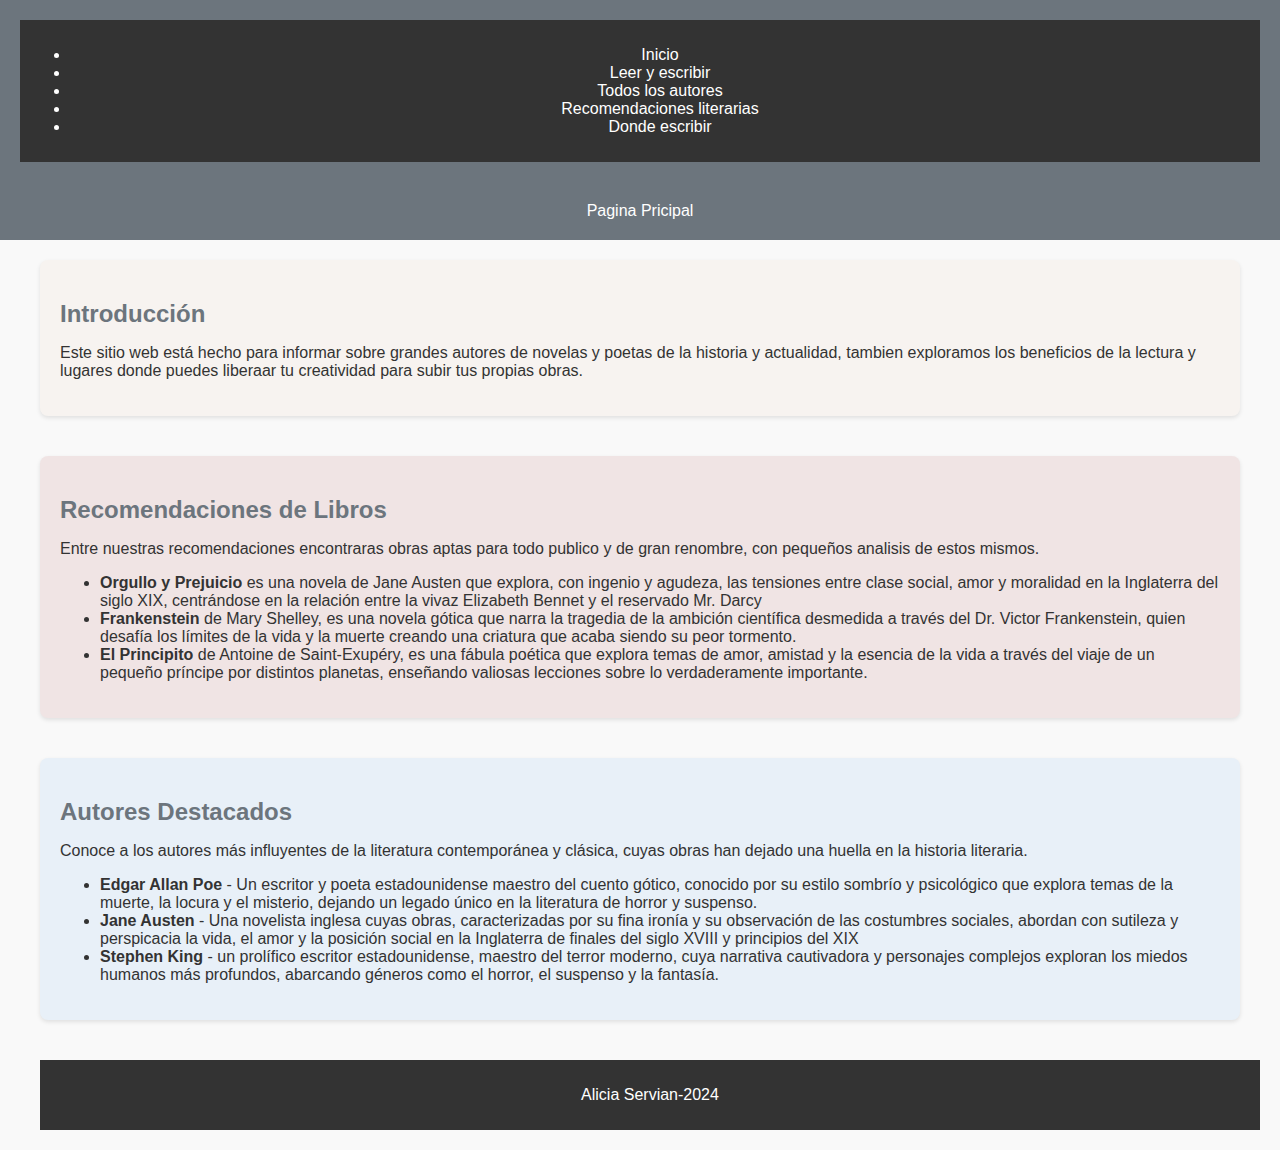
<file: index.html>
<!DOCTYPE html>
<html lang="es">
<head>
    <meta charset="UTF-8">
    <meta name="viewport" content="width=device-width, initial-scale=1.0">
    <title>Inicio</title>
    <link rel="icon" href="logo/logo.jpeg" type="image/x-icon">
</head>
<body>
    <header>
        <nav>
            <ul>
                <li><a href="index.html">Inicio</a></li>
                <li><a href="beneficios-e-importancia.html">Leer y escribir</a></li>
                <li><a href="autores.html">Todos los autores</a></li>
                <li><a href="recomendaciones.html">Recomendaciones literarias</a></li>
                <li><a href="donde-escribir.html">Donde escribir</a></li>
            </ul>
        </nav>
    </header>
    <link rel="stylesheet" href="css/estilos1.css">

    <header>Pagina Pricipal</header>
    <div class="container">
        <section class="intro">
            <h2>Introducción</h2>
            <p>Este sitio web está hecho para informar sobre grandes autores de novelas y poetas de la historia y actualidad, tambien exploramos los beneficios de la lectura y lugares donde puedes liberaar tu creatividad para subir tus propias obras.</p>
        </section>
        <section id="reseñas" class="reseñas">
            <h2>Recomendaciones de Libros</h2>
            <p> Entre nuestras recomendaciones encontraras obras aptas para todo publico y de gran renombre, con pequeños analisis de estos mismos.</p>
            <ul>
                <li><strong>Orgullo y Prejuicio</strong> es una novela de Jane Austen que explora, con ingenio y agudeza, las tensiones entre clase social, amor y moralidad en la Inglaterra del siglo XIX, centrándose en la relación entre la vivaz Elizabeth Bennet y el reservado Mr. Darcy </li>
                <li><strong> Frankenstein </strong> de Mary Shelley, es una novela gótica que narra la tragedia de la ambición científica desmedida a través del Dr. Victor Frankenstein, quien desafía los límites de la vida y la muerte creando una criatura que acaba siendo su peor tormento.</li>
                <li><strong>El Principito </strong> de Antoine de Saint-Exupéry, es una fábula poética que explora temas de amor, amistad y la esencia de la vida a través del viaje de un pequeño príncipe por distintos planetas, enseñando valiosas lecciones sobre lo verdaderamente importante.</li>
            </ul>
        </section>
        <section id="autores" class="autores">
            <h2>Autores Destacados</h2>
            <p>Conoce a los autores más influyentes de la literatura contemporánea y clásica, cuyas obras han dejado una huella en la historia literaria.</p>
            <ul>
                <li><strong> Edgar Allan Poe</strong> - Un escritor y poeta estadounidense maestro del cuento gótico, conocido por su estilo sombrío y psicológico que explora temas de la muerte, la locura y el misterio, dejando un legado único en la literatura de horror y suspenso.</li>
                <li><strong> Jane Austen</strong> - Una novelista inglesa cuyas obras, caracterizadas por su fina ironía y su observación de las costumbres sociales, abordan con sutileza y perspicacia la vida, el amor y la posición social en la Inglaterra de finales del siglo XVIII y principios del XIX</li>
                <li><strong>Stephen King</strong> -  un prolífico escritor estadounidense, maestro del terror moderno, cuya narrativa cautivadora y personajes complejos exploran los miedos humanos más profundos, abarcando géneros como el horror, el suspenso y la fantasía.</li>
            </ul>
        </section>
    <footer>
        <p>Alicia Servian-2024</p>
    </footer>
</body>
</html>
</file>
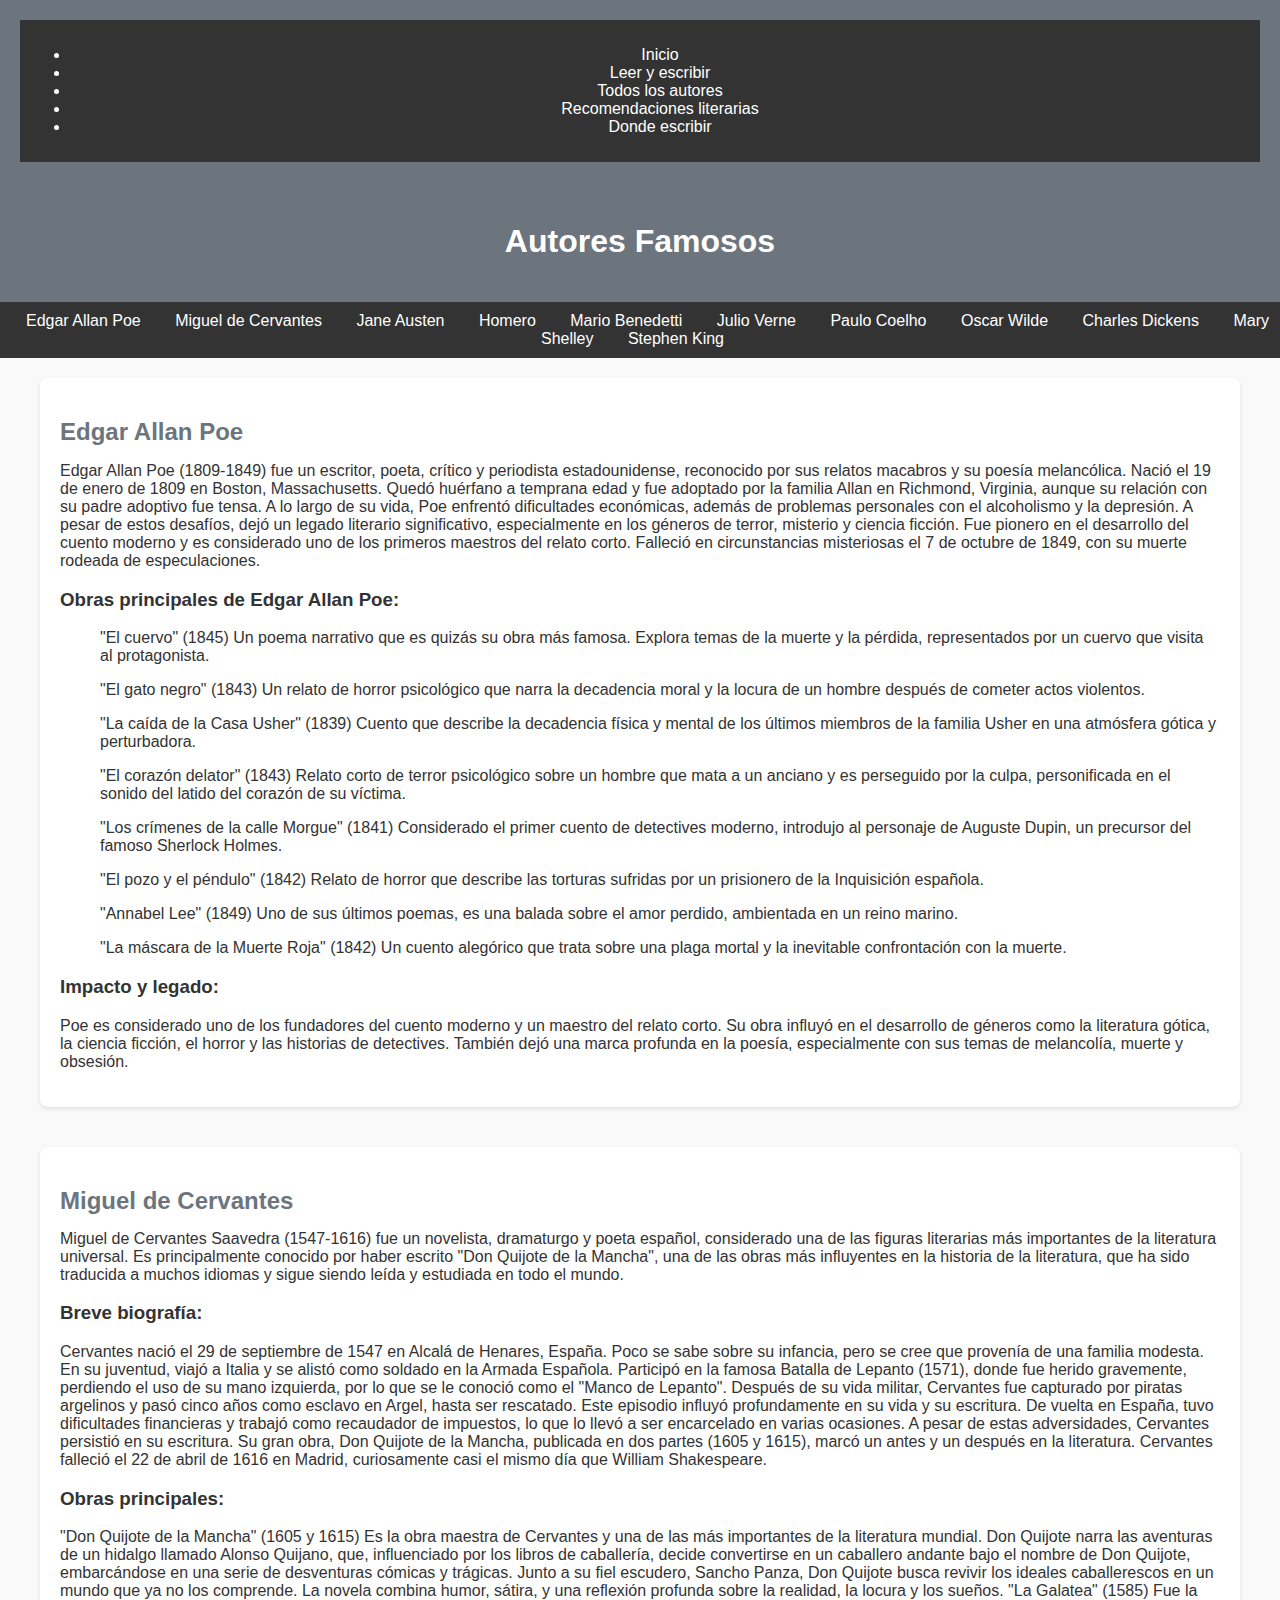
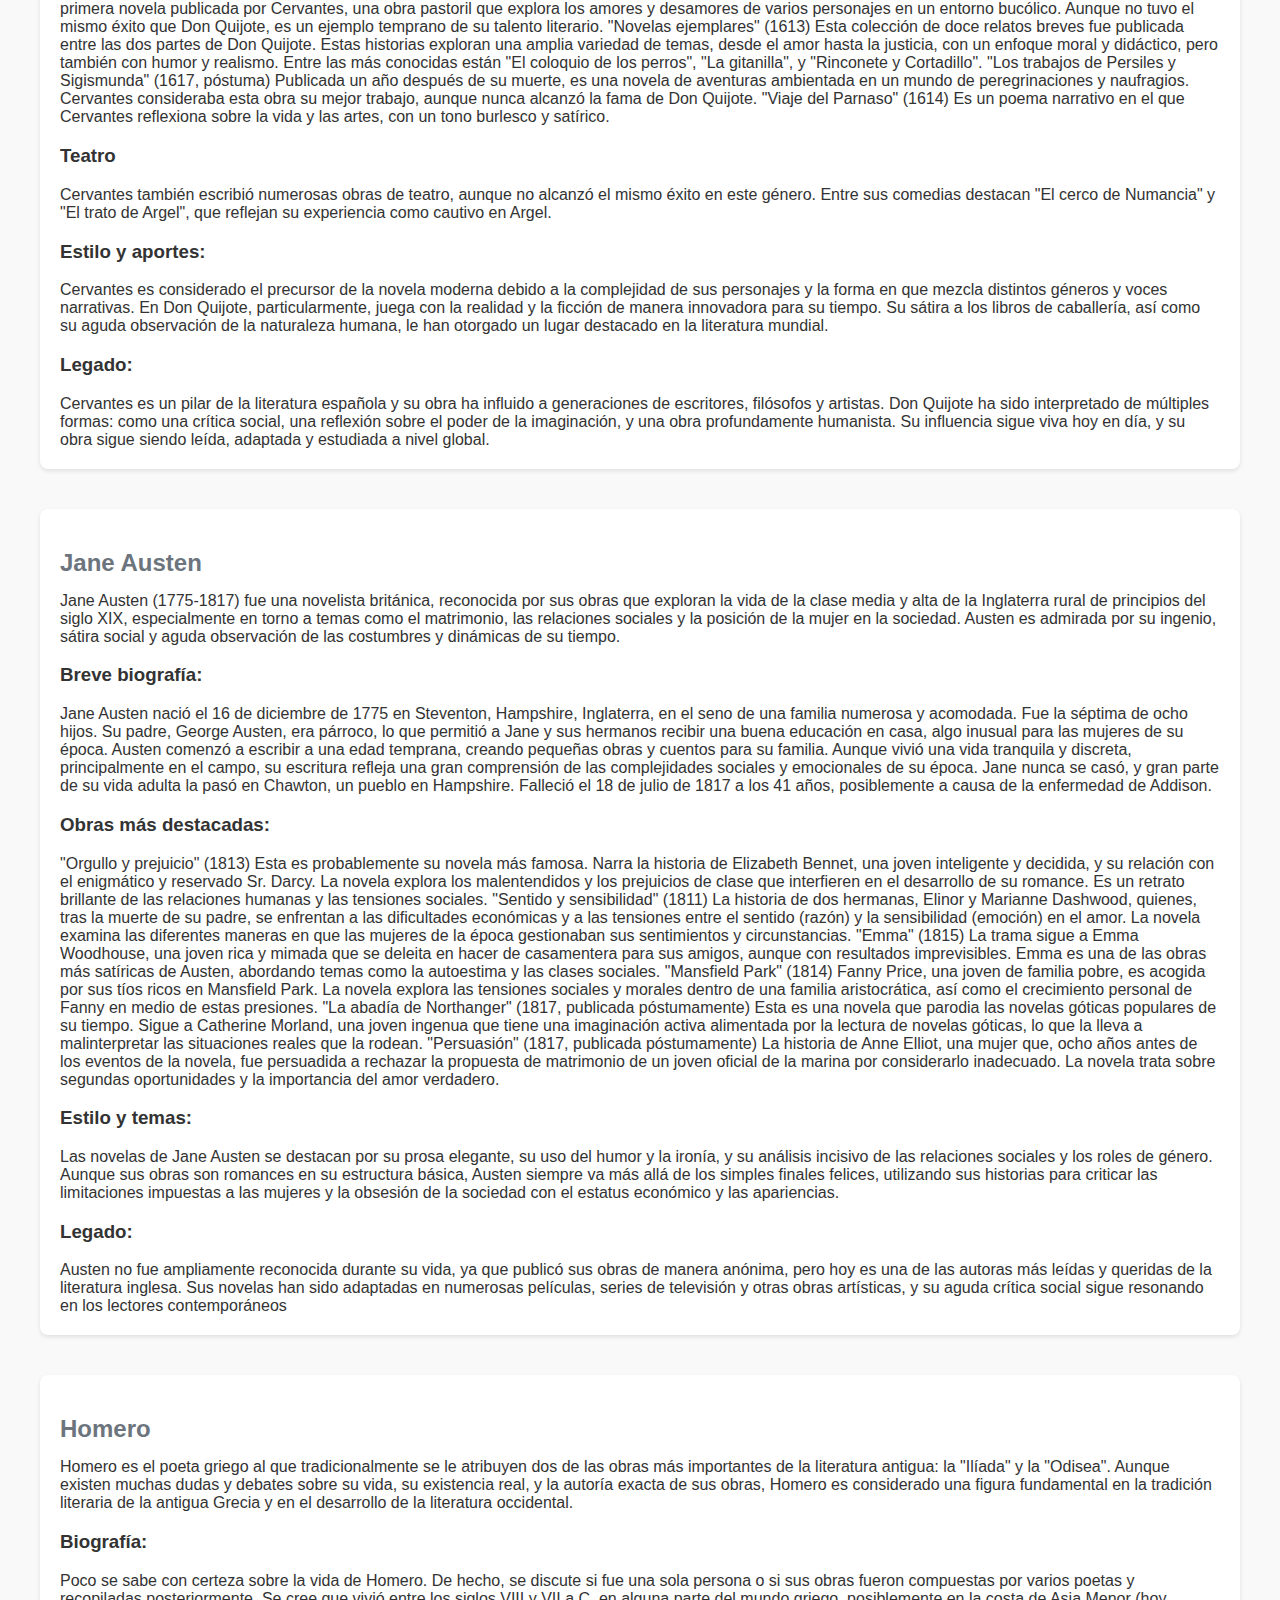
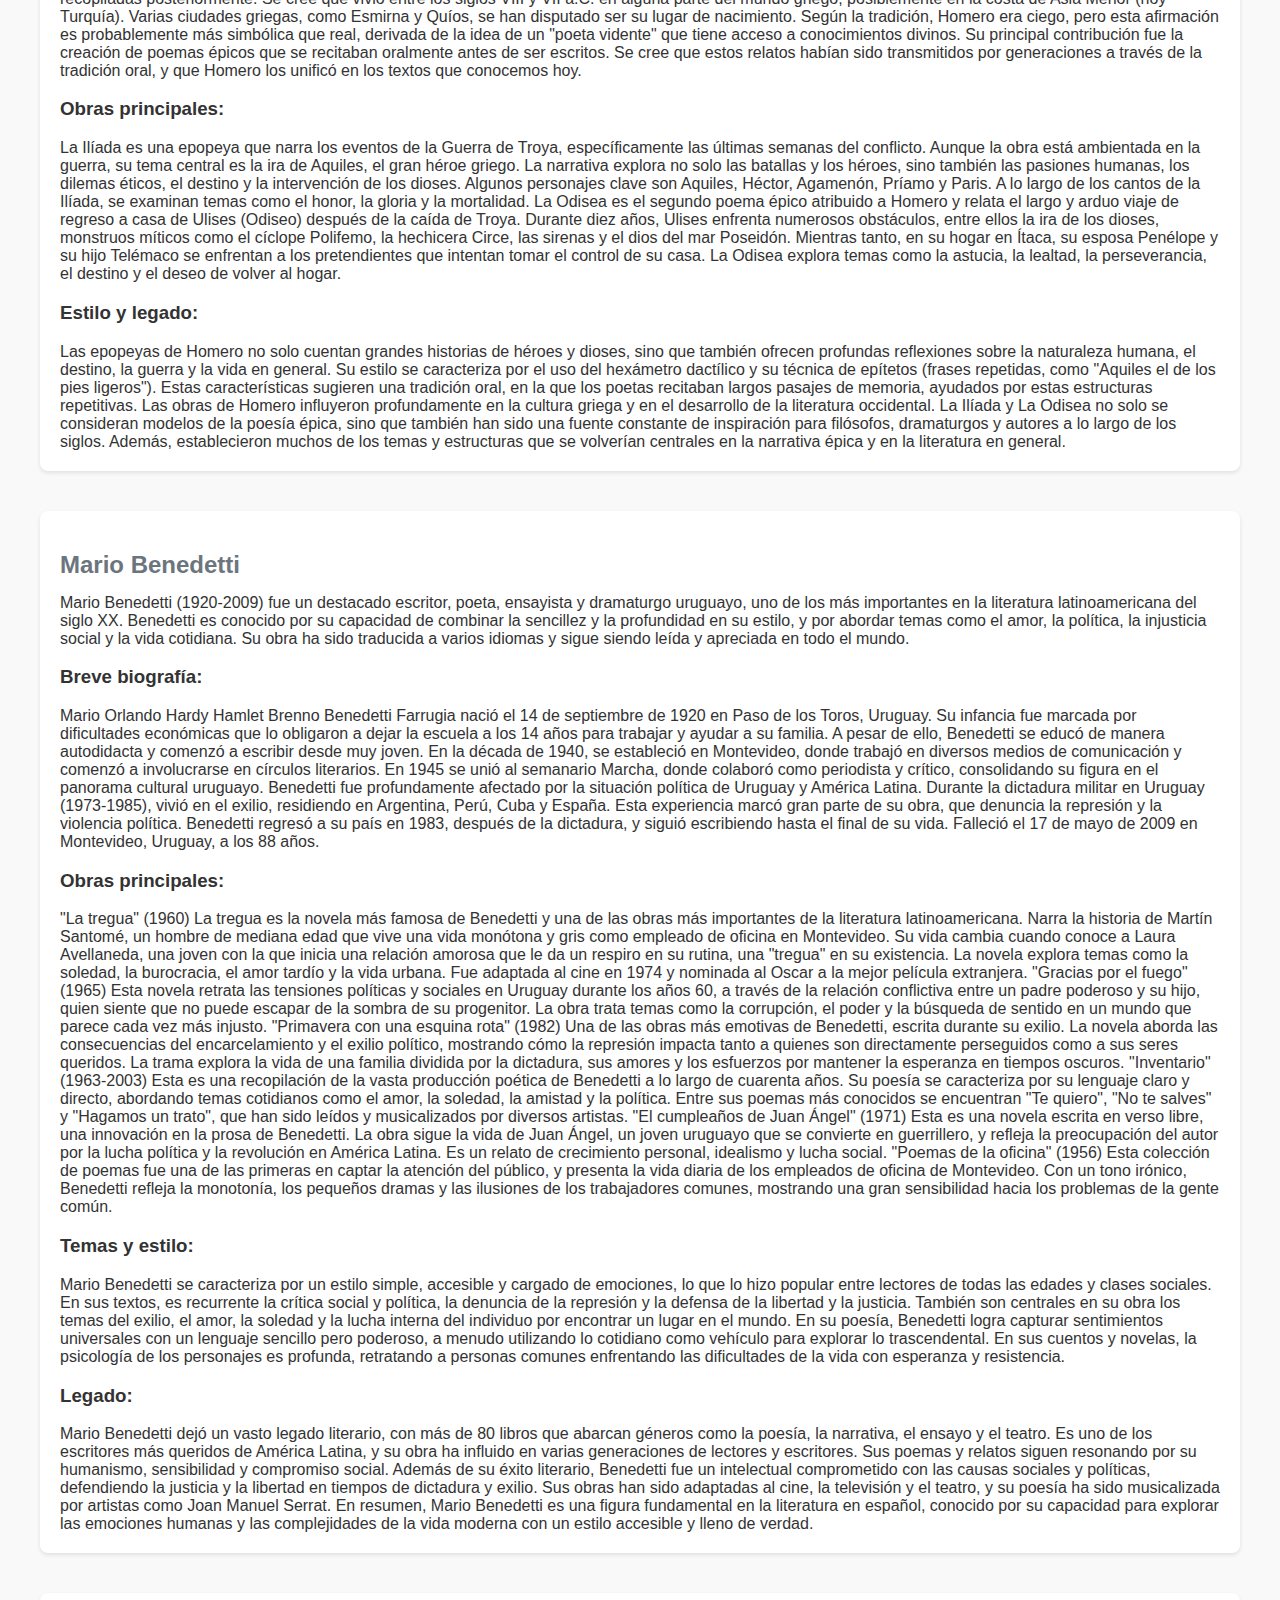
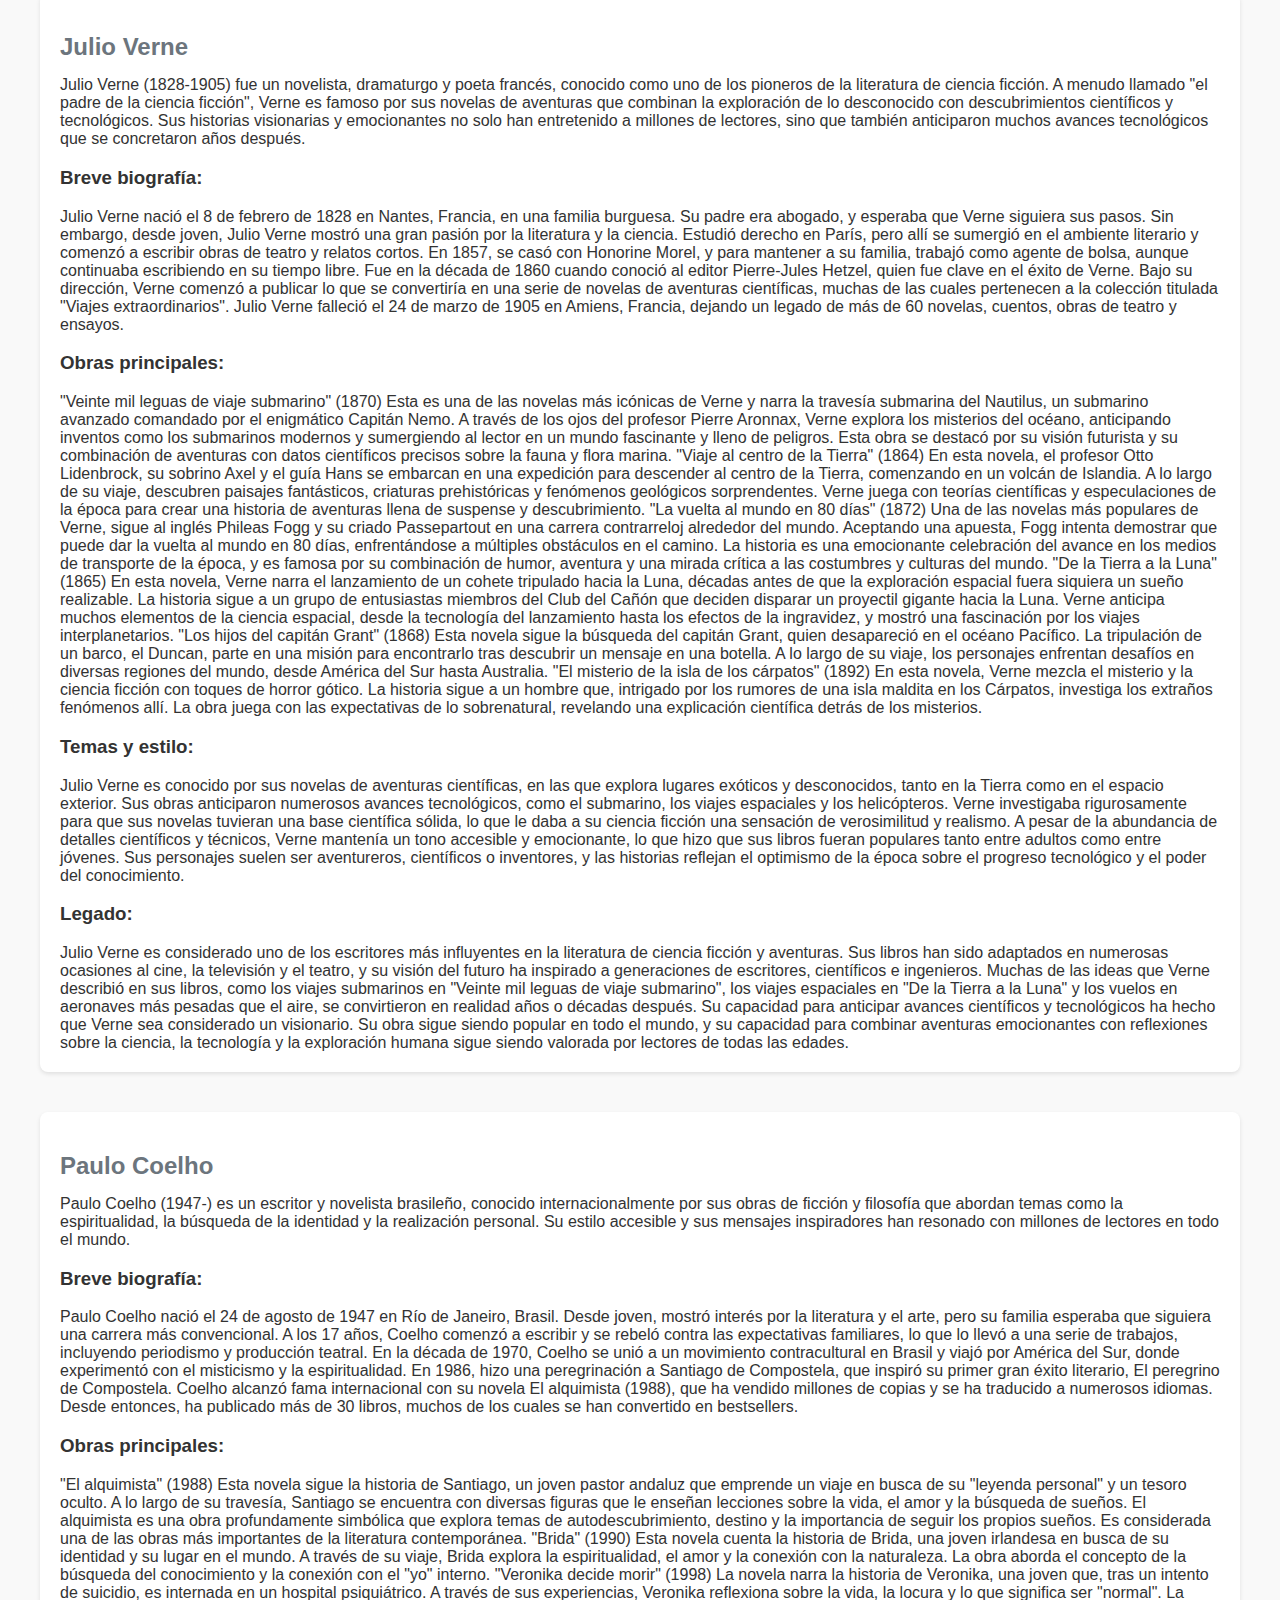
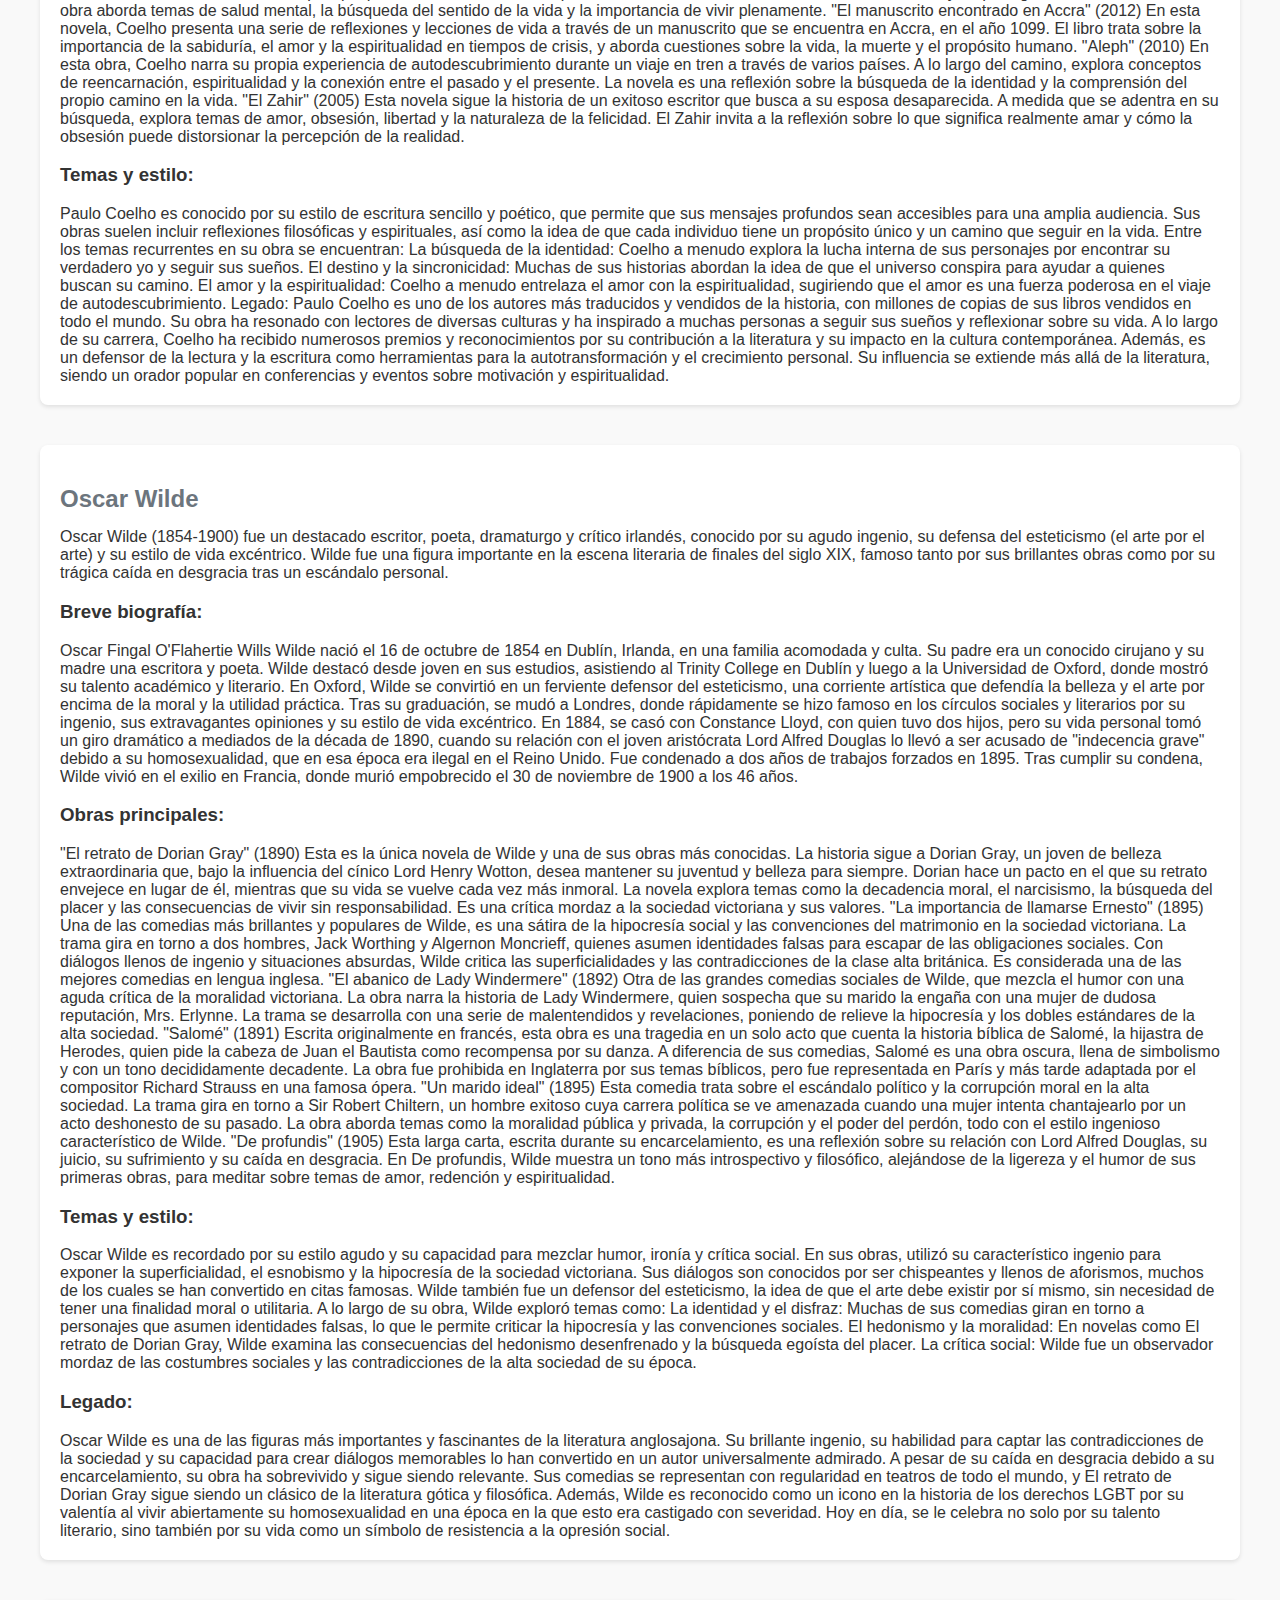
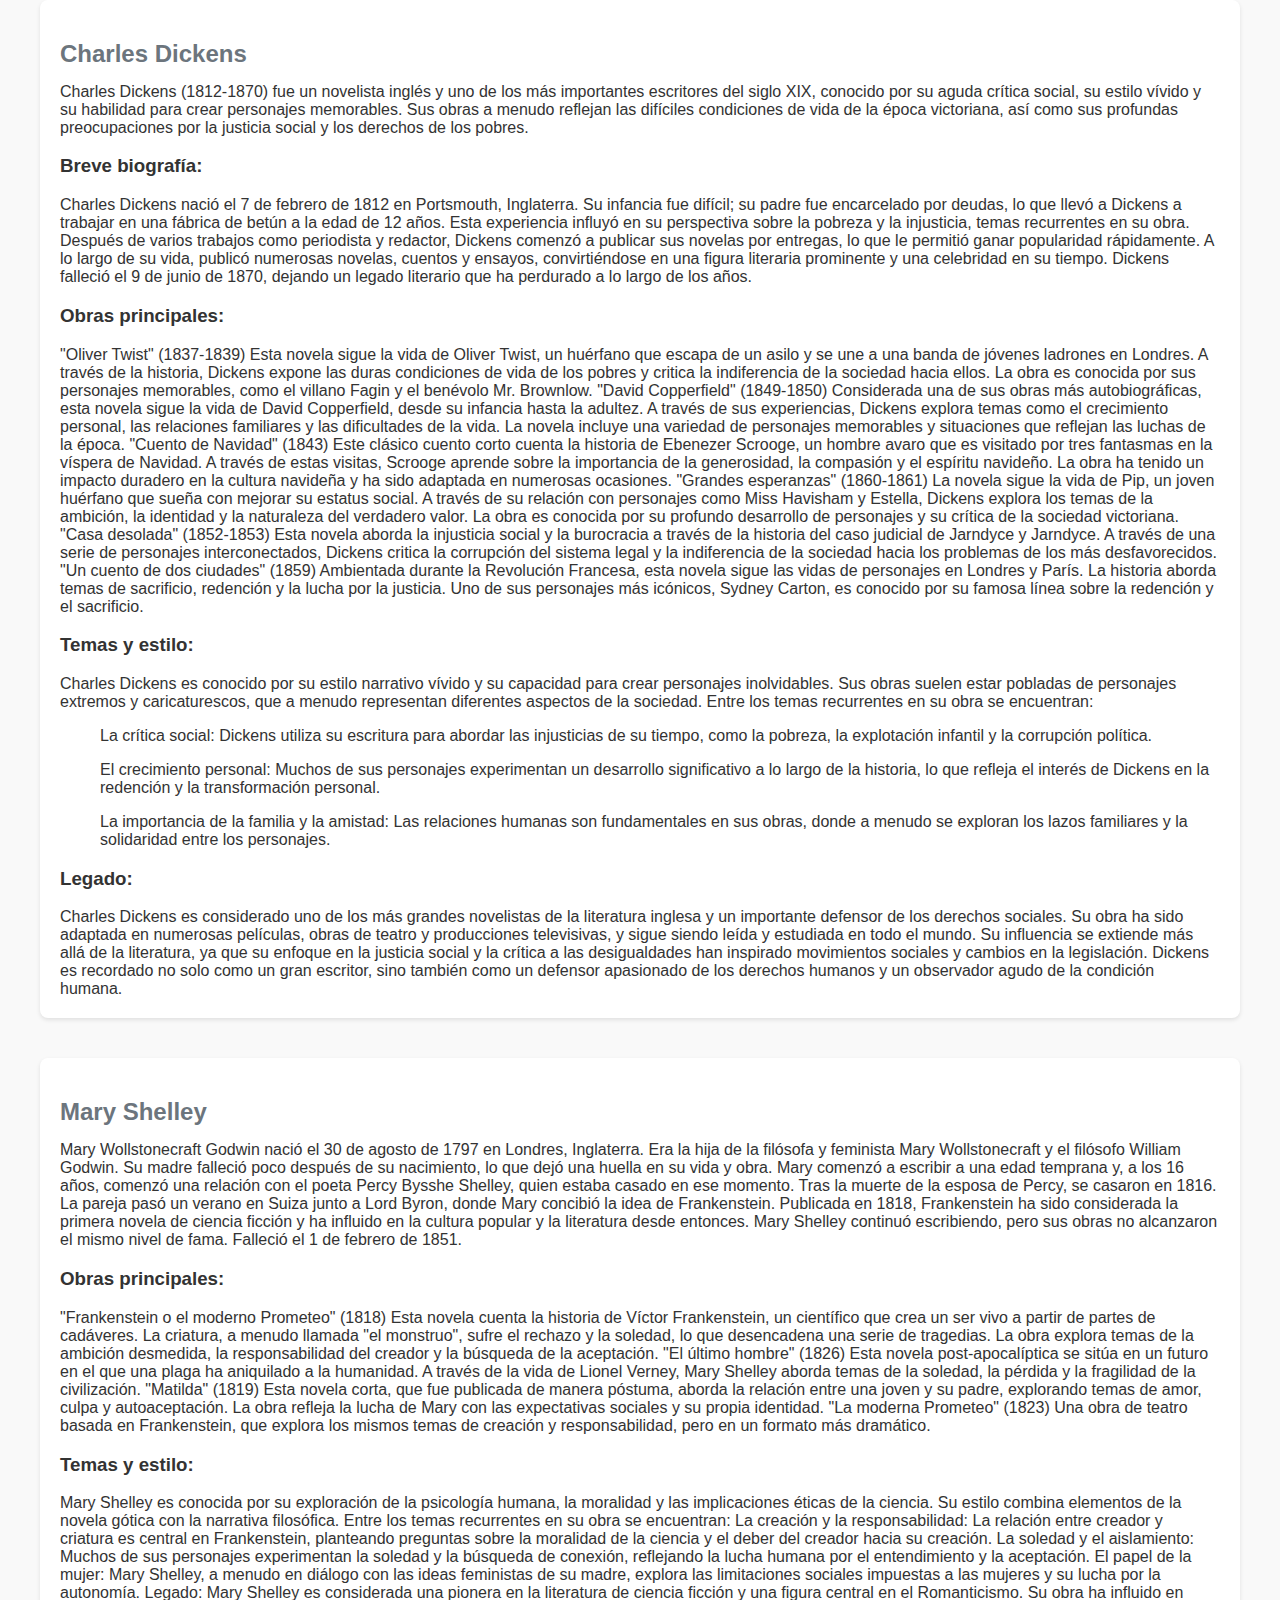
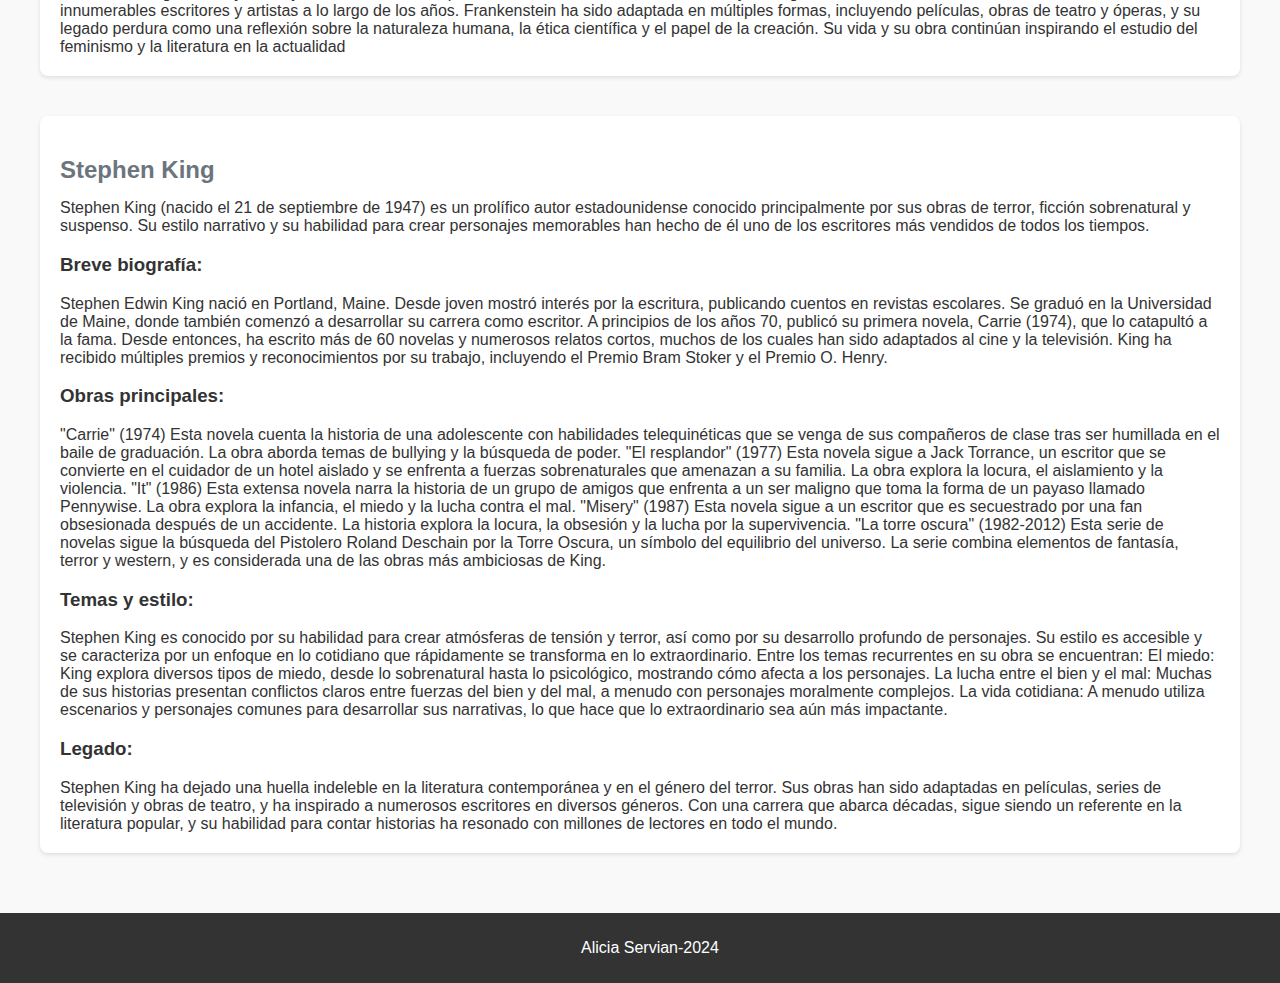
<file: autores.html>
<!DOCTYPE html>
<html lang="en">
<head>
    <meta charset="UTF-8">
    <meta name="viewport" content="width=device-width, initial-scale=1.0">
    <title>Todos los Autores</title>
    <link rel="icon" href="logo/logo.jpeg" type="image/x-icon">
</head>
<body>
    <header>
        <nav>
            <ul>
                <li><a href="index.html">Inicio</a></li>
                <li><a href="beneficios-e-importancia.html">Leer y escribir</a></li>
                <li><a href="autores.html">Todos los autores</a></li>
                <li><a href="recomendaciones.html">Recomendaciones literarias</a></li>
                <li><a href="donde-escribir.html">Donde escribir</a></li>  
            </ul>
        </nav>
    </header>
    <link rel="stylesheet" href="css/estilos3.css">
    <header>
        <h1>Autores Famosos</h1>
    </header>
    
    <nav>
        <a href="#epoe">Edgar Allan Poe</a>
        <a href="#miguel">Miguel de Cervantes</a>
        <a href="#jane">Jane Austen</a>
        <a href="#homero">Homero</a>
        <a href="#mario">Mario Benedetti</a>
        <a href="#julio">Julio Verne</a>
        <a href="#paulo">Paulo Coelho</a>
        <a href="#oscar">Oscar Wilde</a>
        <a href="#charles">Charles Dickens</a>
        <a href="#mary">Mary Shelley</a>
        <a href="#sthephen">Stephen King</a>
    </nav>
    
    
    <div class="container">
    
        <section id="epoe">
            <h2>Edgar Allan Poe</h2>
            <p>Edgar Allan Poe (1809-1849) fue un escritor, poeta, crítico y periodista estadounidense, reconocido por sus relatos macabros y su poesía melancólica. Nació el 19 de enero de 1809 en Boston, Massachusetts. Quedó huérfano a temprana edad y fue adoptado por la familia Allan en Richmond, Virginia, aunque su relación con su padre adoptivo fue tensa.
    
                A lo largo de su vida, Poe enfrentó dificultades económicas, además de problemas personales con el alcoholismo y la depresión. A pesar de estos desafíos, dejó un legado literario significativo, especialmente en los géneros de terror, misterio y ciencia ficción. Fue pionero en el desarrollo del cuento moderno y es considerado uno de los primeros maestros del relato corto.
                
                Falleció en circunstancias misteriosas el 7 de octubre de 1849, con su muerte rodeada de especulaciones.
                
                <h3>Obras principales de Edgar Allan Poe:</h3>
                <ol>"El cuervo" (1845)  Un poema narrativo que es quizás su obra más famosa. Explora temas de la muerte y la pérdida, representados por un cuervo que visita al protagonista.</ol>
                
                <ol>"El gato negro" (1843)  Un relato de horror psicológico que narra la decadencia moral y la locura de un hombre después de cometer actos violentos.</ol>
                
                <ol>"La caída de la Casa Usher" (1839)  Cuento que describe la decadencia física y mental de los últimos miembros de la familia Usher en una atmósfera gótica y perturbadora.</ol>
                
                <ol>"El corazón delator" (1843)  Relato corto de terror psicológico sobre un hombre que mata a un anciano y es perseguido por la culpa, personificada en el sonido del latido del corazón de su víctima.</ol>
                
                <ol>"Los crímenes de la calle Morgue" (1841)  Considerado el primer cuento de detectives moderno, introdujo al personaje de Auguste Dupin, un precursor del famoso Sherlock Holmes.</ol>
                
                <ol>"El pozo y el péndulo" (1842)  Relato de horror que describe las torturas sufridas por un prisionero de la Inquisición española.</ol>
                
                <ol>"Annabel Lee" (1849)  Uno de sus últimos poemas, es una balada sobre el amor perdido, ambientada en un reino marino.</ol>
                
                <ol>"La máscara de la Muerte Roja" (1842)  Un cuento alegórico que trata sobre una plaga mortal y la inevitable confrontación con la muerte.</ol>
                
                <h3>Impacto y legado:</h3>
                Poe es considerado uno de los fundadores del cuento moderno y un maestro del relato corto. Su obra influyó en el desarrollo de géneros como la literatura gótica, la ciencia ficción, el horror y las historias de detectives. También dejó una marca profunda en la poesía, especialmente con sus temas de melancolía, muerte y obsesión.</p>
            </section>
    
    
        <section id="miguel">
            <h2>Miguel de Cervantes</h2>
            Miguel de Cervantes Saavedra (1547-1616) fue un novelista, dramaturgo y poeta español, considerado una de las figuras literarias más importantes de la literatura universal. Es principalmente conocido por haber escrito "Don Quijote de la Mancha", una de las obras más influyentes en la historia de la literatura, que ha sido traducida a muchos idiomas y sigue siendo leída y estudiada en todo el mundo.
    
    <h3>Breve biografía:</h3>
    Cervantes nació el 29 de septiembre de 1547 en Alcalá de Henares, España. Poco se sabe sobre su infancia, pero se cree que provenía de una familia modesta. En su juventud, viajó a Italia y se alistó como soldado en la Armada Española. Participó en la famosa Batalla de Lepanto (1571), donde fue herido gravemente, perdiendo el uso de su mano izquierda, por lo que se le conoció como el "Manco de Lepanto".
    
    Después de su vida militar, Cervantes fue capturado por piratas argelinos y pasó cinco años como esclavo en Argel, hasta ser rescatado. Este episodio influyó profundamente en su vida y su escritura. De vuelta en España, tuvo dificultades financieras y trabajó como recaudador de impuestos, lo que lo llevó a ser encarcelado en varias ocasiones.
    
    A pesar de estas adversidades, Cervantes persistió en su escritura. Su gran obra, Don Quijote de la Mancha, publicada en dos partes (1605 y 1615), marcó un antes y un después en la literatura. Cervantes falleció el 22 de abril de 1616 en Madrid, curiosamente casi el mismo día que William Shakespeare.
    
    <h3>Obras principales:</h3>
    "Don Quijote de la Mancha" (1605 y 1615)
    Es la obra maestra de Cervantes y una de las más importantes de la literatura mundial. Don Quijote narra las aventuras de un hidalgo llamado Alonso Quijano, que, influenciado por los libros de caballería, decide convertirse en un caballero andante bajo el nombre de Don Quijote, embarcándose en una serie de desventuras cómicas y trágicas. Junto a su fiel escudero, Sancho Panza, Don Quijote busca revivir los ideales caballerescos en un mundo que ya no los comprende. La novela combina humor, sátira, y una reflexión profunda sobre la realidad, la locura y los sueños.
    
    "La Galatea" (1585)
    Fue la primera novela publicada por Cervantes, una obra pastoril que explora los amores y desamores de varios personajes en un entorno bucólico. Aunque no tuvo el mismo éxito que Don Quijote, es un ejemplo temprano de su talento literario.
    
    "Novelas ejemplares" (1613)
    Esta colección de doce relatos breves fue publicada entre las dos partes de Don Quijote. Estas historias exploran una amplia variedad de temas, desde el amor hasta la justicia, con un enfoque moral y didáctico, pero también con humor y realismo. Entre las más conocidas están "El coloquio de los perros", "La gitanilla", y "Rinconete y Cortadillo".
    
    "Los trabajos de Persiles y Sigismunda" (1617, póstuma)
    Publicada un año después de su muerte, es una novela de aventuras ambientada en un mundo de peregrinaciones y naufragios. Cervantes consideraba esta obra su mejor trabajo, aunque nunca alcanzó la fama de Don Quijote.
    
    "Viaje del Parnaso" (1614)
    Es un poema narrativo en el que Cervantes reflexiona sobre la vida y las artes, con un tono burlesco y satírico.
    
    <h3>Teatro</h3>
    Cervantes también escribió numerosas obras de teatro, aunque no alcanzó el mismo éxito en este género. Entre sus comedias destacan "El cerco de Numancia" y "El trato de Argel", que reflejan su experiencia como cautivo en Argel.
    
    <h3>Estilo y aportes:</h3>
    Cervantes es considerado el precursor de la novela moderna debido a la complejidad de sus personajes y la forma en que mezcla distintos géneros y voces narrativas. En Don Quijote, particularmente, juega con la realidad y la ficción de manera innovadora para su tiempo. Su sátira a los libros de caballería, así como su aguda observación de la naturaleza humana, le han otorgado un lugar destacado en la literatura mundial.
    
    <h3>Legado:</h3>
    Cervantes es un pilar de la literatura española y su obra ha influido a generaciones de escritores, filósofos y artistas. Don Quijote ha sido interpretado de múltiples formas: como una crítica social, una reflexión sobre el poder de la imaginación, y una obra profundamente humanista. Su influencia sigue viva hoy en día, y su obra sigue siendo leída, adaptada y estudiada a nivel global.
        </section>
    
    
        <section id="jane">
            <h2>Jane Austen</h2>
            Jane Austen (1775-1817) fue una novelista británica, reconocida por sus obras que exploran la vida de la clase media y alta de la Inglaterra rural de principios del siglo XIX, especialmente en torno a temas como el matrimonio, las relaciones sociales y la posición de la mujer en la sociedad. Austen es admirada por su ingenio, sátira social y aguda observación de las costumbres y dinámicas de su tiempo.
    
    <h3>Breve biografía:</h3>
    Jane Austen nació el 16 de diciembre de 1775 en Steventon, Hampshire, Inglaterra, en el seno de una familia numerosa y acomodada. Fue la séptima de ocho hijos. Su padre, George Austen, era párroco, lo que permitió a Jane y sus hermanos recibir una buena educación en casa, algo inusual para las mujeres de su época.
    
    Austen comenzó a escribir a una edad temprana, creando pequeñas obras y cuentos para su familia. Aunque vivió una vida tranquila y discreta, principalmente en el campo, su escritura refleja una gran comprensión de las complejidades sociales y emocionales de su época. Jane nunca se casó, y gran parte de su vida adulta la pasó en Chawton, un pueblo en Hampshire.
    
    Falleció el 18 de julio de 1817 a los 41 años, posiblemente a causa de la enfermedad de Addison.
    
    <h3>Obras más destacadas:</h3>
    "Orgullo y prejuicio" (1813)
    Esta es probablemente su novela más famosa. Narra la historia de Elizabeth Bennet, una joven inteligente y decidida, y su relación con el enigmático y reservado Sr. Darcy. La novela explora los malentendidos y los prejuicios de clase que interfieren en el desarrollo de su romance. Es un retrato brillante de las relaciones humanas y las tensiones sociales.
    
    "Sentido y sensibilidad" (1811)
    La historia de dos hermanas, Elinor y Marianne Dashwood, quienes, tras la muerte de su padre, se enfrentan a las dificultades económicas y a las tensiones entre el sentido (razón) y la sensibilidad (emoción) en el amor. La novela examina las diferentes maneras en que las mujeres de la época gestionaban sus sentimientos y circunstancias.
    
    "Emma" (1815)
    La trama sigue a Emma Woodhouse, una joven rica y mimada que se deleita en hacer de casamentera para sus amigos, aunque con resultados imprevisibles. Emma es una de las obras más satíricas de Austen, abordando temas como la autoestima y las clases sociales.
    
    "Mansfield Park" (1814)
    Fanny Price, una joven de familia pobre, es acogida por sus tíos ricos en Mansfield Park. La novela explora las tensiones sociales y morales dentro de una familia aristocrática, así como el crecimiento personal de Fanny en medio de estas presiones.
    
    "La abadía de Northanger" (1817, publicada póstumamente)
    Esta es una novela que parodia las novelas góticas populares de su tiempo. Sigue a Catherine Morland, una joven ingenua que tiene una imaginación activa alimentada por la lectura de novelas góticas, lo que la lleva a malinterpretar las situaciones reales que la rodean.
    
    "Persuasión" (1817, publicada póstumamente)
    La historia de Anne Elliot, una mujer que, ocho años antes de los eventos de la novela, fue persuadida a rechazar la propuesta de matrimonio de un joven oficial de la marina por considerarlo inadecuado. La novela trata sobre segundas oportunidades y la importancia del amor verdadero.
    
    <h3>Estilo y temas:</h3>
    Las novelas de Jane Austen se destacan por su prosa elegante, su uso del humor y la ironía, y su análisis incisivo de las relaciones sociales y los roles de género. Aunque sus obras son romances en su estructura básica, Austen siempre va más allá de los simples finales felices, utilizando sus historias para criticar las limitaciones impuestas a las mujeres y la obsesión de la sociedad con el estatus económico y las apariencias.
    
    <h3>Legado:</h3>
    Austen no fue ampliamente reconocida durante su vida, ya que publicó sus obras de manera anónima, pero hoy es una de las autoras más leídas y queridas de la literatura inglesa. Sus novelas han sido adaptadas en numerosas películas, series de televisión y otras obras artísticas, y su aguda crítica social sigue resonando en los lectores contemporáneos
        </section>
    
    
        <section id="homero">
            <h2>Homero</h2>
            Homero es el poeta griego al que tradicionalmente se le atribuyen dos de las obras más importantes de la literatura antigua: la "Ilíada" y la "Odisea". Aunque existen muchas dudas y debates sobre su vida, su existencia real, y la autoría exacta de sus obras, Homero es considerado una figura fundamental en la tradición literaria de la antigua Grecia y en el desarrollo de la literatura occidental.
    
    <h3>Biografía:</h3>
    Poco se sabe con certeza sobre la vida de Homero. De hecho, se discute si fue una sola persona o si sus obras fueron compuestas por varios poetas y recopiladas posteriormente. Se cree que vivió entre los siglos VIII y VII a.C. en alguna parte del mundo griego, posiblemente en la costa de Asia Menor (hoy Turquía). Varias ciudades griegas, como Esmirna y Quíos, se han disputado ser su lugar de nacimiento.
    
    Según la tradición, Homero era ciego, pero esta afirmación es probablemente más simbólica que real, derivada de la idea de un "poeta vidente" que tiene acceso a conocimientos divinos. Su principal contribución fue la creación de poemas épicos que se recitaban oralmente antes de ser escritos. Se cree que estos relatos habían sido transmitidos por generaciones a través de la tradición oral, y que Homero los unificó en los textos que conocemos hoy.
    
    <h3>Obras principales:</h3>
    La Ilíada es una epopeya que narra los eventos de la Guerra de Troya, específicamente las últimas semanas del conflicto. Aunque la obra está ambientada en la guerra, su tema central es la ira de Aquiles, el gran héroe griego. La narrativa explora no solo las batallas y los héroes, sino también las pasiones humanas, los dilemas éticos, el destino y la intervención de los dioses. Algunos personajes clave son Aquiles, Héctor, Agamenón, Príamo y Paris. A lo largo de los cantos de la Ilíada, se examinan temas como el honor, la gloria y la mortalidad.
    
    La Odisea es el segundo poema épico atribuido a Homero y relata el largo y arduo viaje de regreso a casa de Ulises (Odiseo) después de la caída de Troya. Durante diez años, Ulises enfrenta numerosos obstáculos, entre ellos la ira de los dioses, monstruos míticos como el cíclope Polifemo, la hechicera Circe, las sirenas y el dios del mar Poseidón. Mientras tanto, en su hogar en Ítaca, su esposa Penélope y su hijo Telémaco se enfrentan a los pretendientes que intentan tomar el control de su casa. La Odisea explora temas como la astucia, la lealtad, la perseverancia, el destino y el deseo de volver al hogar.
    
    <h3>Estilo y legado:</h3>
    Las epopeyas de Homero no solo cuentan grandes historias de héroes y dioses, sino que también ofrecen profundas reflexiones sobre la naturaleza humana, el destino, la guerra y la vida en general. Su estilo se caracteriza por el uso del hexámetro dactílico y su técnica de epítetos (frases repetidas, como "Aquiles el de los pies ligeros"). Estas características sugieren una tradición oral, en la que los poetas recitaban largos pasajes de memoria, ayudados por estas estructuras repetitivas.
    
    Las obras de Homero influyeron profundamente en la cultura griega y en el desarrollo de la literatura occidental. La Ilíada y La Odisea no solo se consideran modelos de la poesía épica, sino que también han sido una fuente constante de inspiración para filósofos, dramaturgos y autores a lo largo de los siglos. Además, establecieron muchos de los temas y estructuras que se volverían centrales en la narrativa épica y en la literatura en general.
        </section>
    
    
        <section id="mario">
            <h2>Mario Benedetti</h2>
            Mario Benedetti (1920-2009) fue un destacado escritor, poeta, ensayista y dramaturgo uruguayo, uno de los más importantes en la literatura latinoamericana del siglo XX. Benedetti es conocido por su capacidad de combinar la sencillez y la profundidad en su estilo, y por abordar temas como el amor, la política, la injusticia social y la vida cotidiana. Su obra ha sido traducida a varios idiomas y sigue siendo leída y apreciada en todo el mundo.
    
    <h3>Breve biografía:</h3>
    Mario Orlando Hardy Hamlet Brenno Benedetti Farrugia nació el 14 de septiembre de 1920 en Paso de los Toros, Uruguay. Su infancia fue marcada por dificultades económicas que lo obligaron a dejar la escuela a los 14 años para trabajar y ayudar a su familia. A pesar de ello, Benedetti se educó de manera autodidacta y comenzó a escribir desde muy joven.
    
    En la década de 1940, se estableció en Montevideo, donde trabajó en diversos medios de comunicación y comenzó a involucrarse en círculos literarios. En 1945 se unió al semanario Marcha, donde colaboró como periodista y crítico, consolidando su figura en el panorama cultural uruguayo.
    
    Benedetti fue profundamente afectado por la situación política de Uruguay y América Latina. Durante la dictadura militar en Uruguay (1973-1985), vivió en el exilio, residiendo en Argentina, Perú, Cuba y España. Esta experiencia marcó gran parte de su obra, que denuncia la represión y la violencia política. Benedetti regresó a su país en 1983, después de la dictadura, y siguió escribiendo hasta el final de su vida.
    Falleció el 17 de mayo de 2009 en Montevideo, Uruguay, a los 88 años.
    
    <h3>Obras principales:</h3>
    "La tregua" (1960)
    La tregua es la novela más famosa de Benedetti y una de las obras más importantes de la literatura latinoamericana. Narra la historia de Martín Santomé, un hombre de mediana edad que vive una vida monótona y gris como empleado de oficina en Montevideo. Su vida cambia cuando conoce a Laura Avellaneda, una joven con la que inicia una relación amorosa que le da un respiro en su rutina, una "tregua" en su existencia. La novela explora temas como la soledad, la burocracia, el amor tardío y la vida urbana. Fue adaptada al cine en 1974 y nominada al Oscar a la mejor película extranjera.
    
    "Gracias por el fuego" (1965)
    Esta novela retrata las tensiones políticas y sociales en Uruguay durante los años 60, a través de la relación conflictiva entre un padre poderoso y su hijo, quien siente que no puede escapar de la sombra de su progenitor. La obra trata temas como la corrupción, el poder y la búsqueda de sentido en un mundo que parece cada vez más injusto.
    
    "Primavera con una esquina rota" (1982)
    Una de las obras más emotivas de Benedetti, escrita durante su exilio. La novela aborda las consecuencias del encarcelamiento y el exilio político, mostrando cómo la represión impacta tanto a quienes son directamente perseguidos como a sus seres queridos. La trama explora la vida de una familia dividida por la dictadura, sus amores y los esfuerzos por mantener la esperanza en tiempos oscuros.
    
    "Inventario" (1963-2003)
    Esta es una recopilación de la vasta producción poética de Benedetti a lo largo de cuarenta años. Su poesía se caracteriza por su lenguaje claro y directo, abordando temas cotidianos como el amor, la soledad, la amistad y la política. Entre sus poemas más conocidos se encuentran "Te quiero", "No te salves" y "Hagamos un trato", que han sido leídos y musicalizados por diversos artistas.
    
    "El cumpleaños de Juan Ángel" (1971)
    Esta es una novela escrita en verso libre, una innovación en la prosa de Benedetti. La obra sigue la vida de Juan Ángel, un joven uruguayo que se convierte en guerrillero, y refleja la preocupación del autor por la lucha política y la revolución en América Latina. Es un relato de crecimiento personal, idealismo y lucha social.
    
    "Poemas de la oficina" (1956)
    Esta colección de poemas fue una de las primeras en captar la atención del público, y presenta la vida diaria de los empleados de oficina de Montevideo. Con un tono irónico, Benedetti refleja la monotonía, los pequeños dramas y las ilusiones de los trabajadores comunes, mostrando una gran sensibilidad hacia los problemas de la gente común.
    
    <h3>Temas y estilo:</h3>
    Mario Benedetti se caracteriza por un estilo simple, accesible y cargado de emociones, lo que lo hizo popular entre lectores de todas las edades y clases sociales. En sus textos, es recurrente la crítica social y política, la denuncia de la represión y la defensa de la libertad y la justicia. También son centrales en su obra los temas del exilio, el amor, la soledad y la lucha interna del individuo por encontrar un lugar en el mundo.
    
    En su poesía, Benedetti logra capturar sentimientos universales con un lenguaje sencillo pero poderoso, a menudo utilizando lo cotidiano como vehículo para explorar lo trascendental. En sus cuentos y novelas, la psicología de los personajes es profunda, retratando a personas comunes enfrentando las dificultades de la vida con esperanza y resistencia.
    
    <h3>Legado:</h3>
    Mario Benedetti dejó un vasto legado literario, con más de 80 libros que abarcan géneros como la poesía, la narrativa, el ensayo y el teatro. Es uno de los escritores más queridos de América Latina, y su obra ha influido en varias generaciones de lectores y escritores. Sus poemas y relatos siguen resonando por su humanismo, sensibilidad y compromiso social.
    
    Además de su éxito literario, Benedetti fue un intelectual comprometido con las causas sociales y políticas, defendiendo la justicia y la libertad en tiempos de dictadura y exilio. Sus obras han sido adaptadas al cine, la televisión y el teatro, y su poesía ha sido musicalizada por artistas como Joan Manuel Serrat.
    
    En resumen, Mario Benedetti es una figura fundamental en la literatura en español, conocido por su capacidad para explorar las emociones humanas y las complejidades de la vida moderna con un estilo accesible y lleno de verdad.
        </section>
    
    
        <section id="julio">
            <h2>Julio Verne</h2>
            
        Julio Verne (1828-1905) fue un novelista, dramaturgo y poeta francés, conocido como uno de los pioneros de la literatura de ciencia ficción. A menudo llamado "el padre de la ciencia ficción", Verne es famoso por sus novelas de aventuras que combinan la exploración de lo desconocido con descubrimientos científicos y tecnológicos. Sus historias visionarias y emocionantes no solo han entretenido a millones de lectores, sino que también anticiparon muchos avances tecnológicos que se concretaron años después.
    
        <h3>Breve biografía:</h3>
        Julio Verne nació el 8 de febrero de 1828 en Nantes, Francia, en una familia burguesa. Su padre era abogado, y esperaba que Verne siguiera sus pasos. Sin embargo, desde joven, Julio Verne mostró una gran pasión por la literatura y la ciencia. Estudió derecho en París, pero allí se sumergió en el ambiente literario y comenzó a escribir obras de teatro y relatos cortos.
        
        En 1857, se casó con Honorine Morel, y para mantener a su familia, trabajó como agente de bolsa, aunque continuaba escribiendo en su tiempo libre. Fue en la década de 1860 cuando conoció al editor Pierre-Jules Hetzel, quien fue clave en el éxito de Verne. Bajo su dirección, Verne comenzó a publicar lo que se convertiría en una serie de novelas de aventuras científicas, muchas de las cuales pertenecen a la colección titulada "Viajes extraordinarios".
        
        Julio Verne falleció el 24 de marzo de 1905 en Amiens, Francia, dejando un legado de más de 60 novelas, cuentos, obras de teatro y ensayos.
        
        <h3>Obras principales:</h3>
        "Veinte mil leguas de viaje submarino" (1870)
        Esta es una de las novelas más icónicas de Verne y narra la travesía submarina del Nautilus, un submarino avanzado comandado por el enigmático Capitán Nemo. A través de los ojos del profesor Pierre Aronnax, Verne explora los misterios del océano, anticipando inventos como los submarinos modernos y sumergiendo al lector en un mundo fascinante y lleno de peligros. Esta obra se destacó por su visión futurista y su combinación de aventuras con datos científicos precisos sobre la fauna y flora marina.
        
        "Viaje al centro de la Tierra" (1864)
        En esta novela, el profesor Otto Lidenbrock, su sobrino Axel y el guía Hans se embarcan en una expedición para descender al centro de la Tierra, comenzando en un volcán de Islandia. A lo largo de su viaje, descubren paisajes fantásticos, criaturas prehistóricas y fenómenos geológicos sorprendentes. Verne juega con teorías científicas y especulaciones de la época para crear una historia de aventuras llena de suspense y descubrimiento.
        
        "La vuelta al mundo en 80 días" (1872)
        Una de las novelas más populares de Verne, sigue al inglés Phileas Fogg y su criado Passepartout en una carrera contrarreloj alrededor del mundo. Aceptando una apuesta, Fogg intenta demostrar que puede dar la vuelta al mundo en 80 días, enfrentándose a múltiples obstáculos en el camino. La historia es una emocionante celebración del avance en los medios de transporte de la época, y es famosa por su combinación de humor, aventura y una mirada crítica a las costumbres y culturas del mundo.
        
        "De la Tierra a la Luna" (1865)
        En esta novela, Verne narra el lanzamiento de un cohete tripulado hacia la Luna, décadas antes de que la exploración espacial fuera siquiera un sueño realizable. La historia sigue a un grupo de entusiastas miembros del Club del Cañón que deciden disparar un proyectil gigante hacia la Luna. Verne anticipa muchos elementos de la ciencia espacial, desde la tecnología del lanzamiento hasta los efectos de la ingravidez, y mostró una fascinación por los viajes interplanetarios.
        
        "Los hijos del capitán Grant" (1868)
        Esta novela sigue la búsqueda del capitán Grant, quien desapareció en el océano Pacífico. La tripulación de un barco, el Duncan, parte en una misión para encontrarlo tras descubrir un mensaje en una botella. A lo largo de su viaje, los personajes enfrentan desafíos en diversas regiones del mundo, desde América del Sur hasta Australia.
        
        "El misterio de la isla de los cárpatos" (1892)
        En esta novela, Verne mezcla el misterio y la ciencia ficción con toques de horror gótico. La historia sigue a un hombre que, intrigado por los rumores de una isla maldita en los Cárpatos, investiga los extraños fenómenos allí. La obra juega con las expectativas de lo sobrenatural, revelando una explicación científica detrás de los misterios.
        
        <h3>Temas y estilo:</h3>
        Julio Verne es conocido por sus novelas de aventuras científicas, en las que explora lugares exóticos y desconocidos, tanto en la Tierra como en el espacio exterior. Sus obras anticiparon numerosos avances tecnológicos, como el submarino, los viajes espaciales y los helicópteros. Verne investigaba rigurosamente para que sus novelas tuvieran una base científica sólida, lo que le daba a su ciencia ficción una sensación de verosimilitud y realismo.
        
        A pesar de la abundancia de detalles científicos y técnicos, Verne mantenía un tono accesible y emocionante, lo que hizo que sus libros fueran populares tanto entre adultos como entre jóvenes. Sus personajes suelen ser aventureros, científicos o inventores, y las historias reflejan el optimismo de la época sobre el progreso tecnológico y el poder del conocimiento.
        
        <h3>Legado:</h3>
        Julio Verne es considerado uno de los escritores más influyentes en la literatura de ciencia ficción y aventuras. Sus libros han sido adaptados en numerosas ocasiones al cine, la televisión y el teatro, y su visión del futuro ha inspirado a generaciones de escritores, científicos e ingenieros.
        
        Muchas de las ideas que Verne describió en sus libros, como los viajes submarinos en "Veinte mil leguas de viaje submarino", los viajes espaciales en "De la Tierra a la Luna" y los vuelos en aeronaves más pesadas que el aire, se convirtieron en realidad años o décadas después. Su capacidad para anticipar avances científicos y tecnológicos ha hecho que Verne sea considerado un visionario.
        
        Su obra sigue siendo popular en todo el mundo, y su capacidad para combinar aventuras emocionantes con reflexiones sobre la ciencia, la tecnología y la exploración humana sigue siendo valorada por lectores de todas las edades.
        </section>
        <section id="paulo">
            <h2>Paulo Coelho</h2>
            Paulo Coelho (1947-) es un escritor y novelista brasileño, conocido internacionalmente por sus obras de ficción y filosofía que abordan temas como la espiritualidad, la búsqueda de la identidad y la realización personal. Su estilo accesible y sus mensajes inspiradores han resonado con millones de lectores en todo el mundo.
    
    <h3>Breve biografía:</h3>
    Paulo Coelho nació el 24 de agosto de 1947 en Río de Janeiro, Brasil. Desde joven, mostró interés por la literatura y el arte, pero su familia esperaba que siguiera una carrera más convencional. A los 17 años, Coelho comenzó a escribir y se rebeló contra las expectativas familiares, lo que lo llevó a una serie de trabajos, incluyendo periodismo y producción teatral.
    
    En la década de 1970, Coelho se unió a un movimiento contracultural en Brasil y viajó por América del Sur, donde experimentó con el misticismo y la espiritualidad. En 1986, hizo una peregrinación a Santiago de Compostela, que inspiró su primer gran éxito literario, El peregrino de Compostela.
    
    Coelho alcanzó fama internacional con su novela El alquimista (1988), que ha vendido millones de copias y se ha traducido a numerosos idiomas. Desde entonces, ha publicado más de 30 libros, muchos de los cuales se han convertido en bestsellers.
    
    <h3>Obras principales:</h3>
    "El alquimista" (1988)
    Esta novela sigue la historia de Santiago, un joven pastor andaluz que emprende un viaje en busca de su "leyenda personal" y un tesoro oculto. A lo largo de su travesía, Santiago se encuentra con diversas figuras que le enseñan lecciones sobre la vida, el amor y la búsqueda de sueños. El alquimista es una obra profundamente simbólica que explora temas de autodescubrimiento, destino y la importancia de seguir los propios sueños. Es considerada una de las obras más importantes de la literatura contemporánea.
    
    "Brida" (1990)
    Esta novela cuenta la historia de Brida, una joven irlandesa en busca de su identidad y su lugar en el mundo. A través de su viaje, Brida explora la espiritualidad, el amor y la conexión con la naturaleza. La obra aborda el concepto de la búsqueda del conocimiento y la conexión con el "yo" interno.
    
    "Veronika decide morir" (1998)
    La novela narra la historia de Veronika, una joven que, tras un intento de suicidio, es internada en un hospital psiquiátrico. A través de sus experiencias, Veronika reflexiona sobre la vida, la locura y lo que significa ser "normal". La obra aborda temas de salud mental, la búsqueda del sentido de la vida y la importancia de vivir plenamente.
    
    "El manuscrito encontrado en Accra" (2012)
    En esta novela, Coelho presenta una serie de reflexiones y lecciones de vida a través de un manuscrito que se encuentra en Accra, en el año 1099. El libro trata sobre la importancia de la sabiduría, el amor y la espiritualidad en tiempos de crisis, y aborda cuestiones sobre la vida, la muerte y el propósito humano.
    
    "Aleph" (2010)
    En esta obra, Coelho narra su propia experiencia de autodescubrimiento durante un viaje en tren a través de varios países. A lo largo del camino, explora conceptos de reencarnación, espiritualidad y la conexión entre el pasado y el presente. La novela es una reflexión sobre la búsqueda de la identidad y la comprensión del propio camino en la vida.
    
    "El Zahir" (2005)
    Esta novela sigue la historia de un exitoso escritor que busca a su esposa desaparecida. A medida que se adentra en su búsqueda, explora temas de amor, obsesión, libertad y la naturaleza de la felicidad. El Zahir invita a la reflexión sobre lo que significa realmente amar y cómo la obsesión puede distorsionar la percepción de la realidad.
    
    <h3>Temas y estilo:</h3>
    Paulo Coelho es conocido por su estilo de escritura sencillo y poético, que permite que sus mensajes profundos sean accesibles para una amplia audiencia. Sus obras suelen incluir reflexiones filosóficas y espirituales, así como la idea de que cada individuo tiene un propósito único y un camino que seguir en la vida.
    
    Entre los temas recurrentes en su obra se encuentran:
    
    La búsqueda de la identidad: Coelho a menudo explora la lucha interna de sus personajes por encontrar su verdadero yo y seguir sus sueños.
    El destino y la sincronicidad: Muchas de sus historias abordan la idea de que el universo conspira para ayudar a quienes buscan su camino.
    El amor y la espiritualidad: Coelho a menudo entrelaza el amor con la espiritualidad, sugiriendo que el amor es una fuerza poderosa en el viaje de autodescubrimiento.
    Legado:
    Paulo Coelho es uno de los autores más traducidos y vendidos de la historia, con millones de copias de sus libros vendidos en todo el mundo. Su obra ha resonado con lectores de diversas culturas y ha inspirado a muchas personas a seguir sus sueños y reflexionar sobre su vida.
    
    A lo largo de su carrera, Coelho ha recibido numerosos premios y reconocimientos por su contribución a la literatura y su impacto en la cultura contemporánea. Además, es un defensor de la lectura y la escritura como herramientas para la autotransformación y el crecimiento personal. Su influencia se extiende más allá de la literatura, siendo un orador popular en conferencias y eventos sobre motivación y espiritualidad.
        </section>
    
    
        <section id="oscar">
            <h2>Oscar Wilde</h2>
            Oscar Wilde (1854-1900) fue un destacado escritor, poeta, dramaturgo y crítico irlandés, conocido por su agudo ingenio, su defensa del esteticismo (el arte por el arte) y su estilo de vida excéntrico. Wilde fue una figura importante en la escena literaria de finales del siglo XIX, famoso tanto por sus brillantes obras como por su trágica caída en desgracia tras un escándalo personal.
    
    <h3>Breve biografía:</h3>
    Oscar Fingal O'Flahertie Wills Wilde nació el 16 de octubre de 1854 en Dublín, Irlanda, en una familia acomodada y culta. Su padre era un conocido cirujano y su madre una escritora y poeta. Wilde destacó desde joven en sus estudios, asistiendo al Trinity College en Dublín y luego a la Universidad de Oxford, donde mostró su talento académico y literario.
    
    En Oxford, Wilde se convirtió en un ferviente defensor del esteticismo, una corriente artística que defendía la belleza y el arte por encima de la moral y la utilidad práctica. Tras su graduación, se mudó a Londres, donde rápidamente se hizo famoso en los círculos sociales y literarios por su ingenio, sus extravagantes opiniones y su estilo de vida excéntrico.
    
    En 1884, se casó con Constance Lloyd, con quien tuvo dos hijos, pero su vida personal tomó un giro dramático a mediados de la década de 1890, cuando su relación con el joven aristócrata Lord Alfred Douglas lo llevó a ser acusado de "indecencia grave" debido a su homosexualidad, que en esa época era ilegal en el Reino Unido. Fue condenado a dos años de trabajos forzados en 1895.
    
    Tras cumplir su condena, Wilde vivió en el exilio en Francia, donde murió empobrecido el 30 de noviembre de 1900 a los 46 años.
    
    <h3>Obras principales:</h3>
    "El retrato de Dorian Gray" (1890)
    Esta es la única novela de Wilde y una de sus obras más conocidas. La historia sigue a Dorian Gray, un joven de belleza extraordinaria que, bajo la influencia del cínico Lord Henry Wotton, desea mantener su juventud y belleza para siempre. Dorian hace un pacto en el que su retrato envejece en lugar de él, mientras que su vida se vuelve cada vez más inmoral. La novela explora temas como la decadencia moral, el narcisismo, la búsqueda del placer y las consecuencias de vivir sin responsabilidad. Es una crítica mordaz a la sociedad victoriana y sus valores.
    
    "La importancia de llamarse Ernesto" (1895)
    Una de las comedias más brillantes y populares de Wilde, es una sátira de la hipocresía social y las convenciones del matrimonio en la sociedad victoriana. La trama gira en torno a dos hombres, Jack Worthing y Algernon Moncrieff, quienes asumen identidades falsas para escapar de las obligaciones sociales. Con diálogos llenos de ingenio y situaciones absurdas, Wilde critica las superficialidades y las contradicciones de la clase alta británica. Es considerada una de las mejores comedias en lengua inglesa.
    
    "El abanico de Lady Windermere" (1892)
    Otra de las grandes comedias sociales de Wilde, que mezcla el humor con una aguda crítica de la moralidad victoriana. La obra narra la historia de Lady Windermere, quien sospecha que su marido la engaña con una mujer de dudosa reputación, Mrs. Erlynne. La trama se desarrolla con una serie de malentendidos y revelaciones, poniendo de relieve la hipocresía y los dobles estándares de la alta sociedad.
    
    "Salomé" (1891)
    Escrita originalmente en francés, esta obra es una tragedia en un solo acto que cuenta la historia bíblica de Salomé, la hijastra de Herodes, quien pide la cabeza de Juan el Bautista como recompensa por su danza. A diferencia de sus comedias, Salomé es una obra oscura, llena de simbolismo y con un tono decididamente decadente. La obra fue prohibida en Inglaterra por sus temas bíblicos, pero fue representada en París y más tarde adaptada por el compositor Richard Strauss en una famosa ópera.
    
    "Un marido ideal" (1895)
    Esta comedia trata sobre el escándalo político y la corrupción moral en la alta sociedad. La trama gira en torno a Sir Robert Chiltern, un hombre exitoso cuya carrera política se ve amenazada cuando una mujer intenta chantajearlo por un acto deshonesto de su pasado. La obra aborda temas como la moralidad pública y privada, la corrupción y el poder del perdón, todo con el estilo ingenioso característico de Wilde.
    
    "De profundis" (1905)
    Esta larga carta, escrita durante su encarcelamiento, es una reflexión sobre su relación con Lord Alfred Douglas, su juicio, su sufrimiento y su caída en desgracia. En De profundis, Wilde muestra un tono más introspectivo y filosófico, alejándose de la ligereza y el humor de sus primeras obras, para meditar sobre temas de amor, redención y espiritualidad.
    
    <h3>Temas y estilo:</h3>
    Oscar Wilde es recordado por su estilo agudo y su capacidad para mezclar humor, ironía y crítica social. En sus obras, utilizó su característico ingenio para exponer la superficialidad, el esnobismo y la hipocresía de la sociedad victoriana. Sus diálogos son conocidos por ser chispeantes y llenos de aforismos, muchos de los cuales se han convertido en citas famosas. Wilde también fue un defensor del esteticismo, la idea de que el arte debe existir por sí mismo, sin necesidad de tener una finalidad moral o utilitaria.
    
    A lo largo de su obra, Wilde exploró temas como:
    
    La identidad y el disfraz: Muchas de sus comedias giran en torno a personajes que asumen identidades falsas, lo que le permite criticar la hipocresía y las convenciones sociales.
    El hedonismo y la moralidad: En novelas como El retrato de Dorian Gray, Wilde examina las consecuencias del hedonismo desenfrenado y la búsqueda egoísta del placer.
    La crítica social: Wilde fue un observador mordaz de las costumbres sociales y las contradicciones de la alta sociedad de su época.
    <h3>Legado:</h3>
    Oscar Wilde es una de las figuras más importantes y fascinantes de la literatura anglosajona. Su brillante ingenio, su habilidad para captar las contradicciones de la sociedad y su capacidad para crear diálogos memorables lo han convertido en un autor universalmente admirado. A pesar de su caída en desgracia debido a su encarcelamiento, su obra ha sobrevivido y sigue siendo relevante. Sus comedias se representan con regularidad en teatros de todo el mundo, y El retrato de Dorian Gray sigue siendo un clásico de la literatura gótica y filosófica.
    
    Además, Wilde es reconocido como un icono en la historia de los derechos LGBT por su valentía al vivir abiertamente su homosexualidad en una época en la que esto era castigado con severidad. Hoy en día, se le celebra no solo por su talento literario, sino también por su vida como un símbolo de resistencia a la opresión social.
        </section>
    
        <section id="charles">
            <h2>Charles Dickens</h2>
            Charles Dickens (1812-1870) fue un novelista inglés y uno de los más importantes escritores del siglo XIX, conocido por su aguda crítica social, su estilo vívido y su habilidad para crear personajes memorables. Sus obras a menudo reflejan las difíciles condiciones de vida de la época victoriana, así como sus profundas preocupaciones por la justicia social y los derechos de los pobres.
    
    <h3>Breve biografía:</h3>
    Charles Dickens nació el 7 de febrero de 1812 en Portsmouth, Inglaterra. Su infancia fue difícil; su padre fue encarcelado por deudas, lo que llevó a Dickens a trabajar en una fábrica de betún a la edad de 12 años. Esta experiencia influyó en su perspectiva sobre la pobreza y la injusticia, temas recurrentes en su obra.
    
    Después de varios trabajos como periodista y redactor, Dickens comenzó a publicar sus novelas por entregas, lo que le permitió ganar popularidad rápidamente. A lo largo de su vida, publicó numerosas novelas, cuentos y ensayos, convirtiéndose en una figura literaria prominente y una celebridad en su tiempo.
    
    Dickens falleció el 9 de junio de 1870, dejando un legado literario que ha perdurado a lo largo de los años.
    
    <h3>Obras principales:</h3>
    "Oliver Twist" (1837-1839)
    Esta novela sigue la vida de Oliver Twist, un huérfano que escapa de un asilo y se une a una banda de jóvenes ladrones en Londres. A través de la historia, Dickens expone las duras condiciones de vida de los pobres y critica la indiferencia de la sociedad hacia ellos. La obra es conocida por sus personajes memorables, como el villano Fagin y el benévolo Mr. Brownlow.
    
    "David Copperfield" (1849-1850)
    Considerada una de sus obras más autobiográficas, esta novela sigue la vida de David Copperfield, desde su infancia hasta la adultez. A través de sus experiencias, Dickens explora temas como el crecimiento personal, las relaciones familiares y las dificultades de la vida. La novela incluye una variedad de personajes memorables y situaciones que reflejan las luchas de la época.
    
    "Cuento de Navidad" (1843)
    Este clásico cuento corto cuenta la historia de Ebenezer Scrooge, un hombre avaro que es visitado por tres fantasmas en la víspera de Navidad. A través de estas visitas, Scrooge aprende sobre la importancia de la generosidad, la compasión y el espíritu navideño. La obra ha tenido un impacto duradero en la cultura navideña y ha sido adaptada en numerosas ocasiones.
    
    "Grandes esperanzas" (1860-1861)
    La novela sigue la vida de Pip, un joven huérfano que sueña con mejorar su estatus social. A través de su relación con personajes como Miss Havisham y Estella, Dickens explora los temas de la ambición, la identidad y la naturaleza del verdadero valor. La obra es conocida por su profundo desarrollo de personajes y su crítica de la sociedad victoriana.
    
    "Casa desolada" (1852-1853)
    Esta novela aborda la injusticia social y la burocracia a través de la historia del caso judicial de Jarndyce y Jarndyce. A través de una serie de personajes interconectados, Dickens critica la corrupción del sistema legal y la indiferencia de la sociedad hacia los problemas de los más desfavorecidos.
    
    "Un cuento de dos ciudades" (1859)
    Ambientada durante la Revolución Francesa, esta novela sigue las vidas de personajes en Londres y París. La historia aborda temas de sacrificio, redención y la lucha por la justicia. Uno de sus personajes más icónicos, Sydney Carton, es conocido por su famosa línea sobre la redención y el sacrificio.
    
    <h3>Temas y estilo:</h3>
    Charles Dickens es conocido por su estilo narrativo vívido y su capacidad para crear personajes inolvidables. Sus obras suelen estar pobladas de personajes extremos y caricaturescos, que a menudo representan diferentes aspectos de la sociedad.
    
    Entre los temas recurrentes en su obra se encuentran:
    
    <ul>La crítica social: Dickens utiliza su escritura para abordar las injusticias de su tiempo, como la pobreza, la explotación infantil y la corrupción política.</ul>
    <ul>El crecimiento personal: Muchos de sus personajes experimentan un desarrollo significativo a lo largo de la historia, lo que refleja el interés de Dickens en la redención y la transformación personal.</ul>
    <ul>La importancia de la familia y la amistad: Las relaciones humanas son fundamentales en sus obras, donde a menudo se exploran los lazos familiares y la solidaridad entre los personajes.</ul>
    <h3>Legado:</h3>
    Charles Dickens es considerado uno de los más grandes novelistas de la literatura inglesa y un importante defensor de los derechos sociales. Su obra ha sido adaptada en numerosas películas, obras de teatro y producciones televisivas, y sigue siendo leída y estudiada en todo el mundo.
    
    Su influencia se extiende más allá de la literatura, ya que su enfoque en la justicia social y la crítica a las desigualdades han inspirado movimientos sociales y cambios en la legislación. Dickens es recordado no solo como un gran escritor, sino también como un defensor apasionado de los derechos humanos y un observador agudo de la condición humana.
        </section>
    

        <section id="mary">
            <h2>Mary Shelley</h2>
            Mary Wollstonecraft Godwin nació el 30 de agosto de 1797 en Londres, Inglaterra. Era la hija de la filósofa y feminista Mary Wollstonecraft y el filósofo William Godwin. Su madre falleció poco después de su nacimiento, lo que dejó una huella en su vida y obra.
    
    Mary comenzó a escribir a una edad temprana y, a los 16 años, comenzó una relación con el poeta Percy Bysshe Shelley, quien estaba casado en ese momento. Tras la muerte de la esposa de Percy, se casaron en 1816. La pareja pasó un verano en Suiza junto a Lord Byron, donde Mary concibió la idea de Frankenstein.
    
    Publicada en 1818, Frankenstein ha sido considerada la primera novela de ciencia ficción y ha influido en la cultura popular y la literatura desde entonces. Mary Shelley continuó escribiendo, pero sus obras no alcanzaron el mismo nivel de fama. Falleció el 1 de febrero de 1851.
    
    <h3>Obras principales:</h3>
    "Frankenstein o el moderno Prometeo" (1818)
    Esta novela cuenta la historia de Víctor Frankenstein, un científico que crea un ser vivo a partir de partes de cadáveres. La criatura, a menudo llamada "el monstruo", sufre el rechazo y la soledad, lo que desencadena una serie de tragedias. La obra explora temas de la ambición desmedida, la responsabilidad del creador y la búsqueda de la aceptación.
    
    "El último hombre" (1826)
    Esta novela post-apocalíptica se sitúa en un futuro en el que una plaga ha aniquilado a la humanidad. A través de la vida de Lionel Verney, Mary Shelley aborda temas de la soledad, la pérdida y la fragilidad de la civilización.
    
    "Matilda" (1819)
    Esta novela corta, que fue publicada de manera póstuma, aborda la relación entre una joven y su padre, explorando temas de amor, culpa y autoaceptación. La obra refleja la lucha de Mary con las expectativas sociales y su propia identidad.
    
    "La moderna Prometeo" (1823)
    Una obra de teatro basada en Frankenstein, que explora los mismos temas de creación y responsabilidad, pero en un formato más dramático.
    
    <h3>Temas y estilo:</h3>
    Mary Shelley es conocida por su exploración de la psicología humana, la moralidad y las implicaciones éticas de la ciencia. Su estilo combina elementos de la novela gótica con la narrativa filosófica.
    
    Entre los temas recurrentes en su obra se encuentran:
    
    La creación y la responsabilidad: La relación entre creador y criatura es central en Frankenstein, planteando preguntas sobre la moralidad de la ciencia y el deber del creador hacia su creación.
    La soledad y el aislamiento: Muchos de sus personajes experimentan la soledad y la búsqueda de conexión, reflejando la lucha humana por el entendimiento y la aceptación.
    El papel de la mujer: Mary Shelley, a menudo en diálogo con las ideas feministas de su madre, explora las limitaciones sociales impuestas a las mujeres y su lucha por la autonomía.
    Legado:
    Mary Shelley es considerada una pionera en la literatura de ciencia ficción y una figura central en el Romanticismo. Su obra ha influido en innumerables escritores y artistas a lo largo de los años. Frankenstein ha sido adaptada en múltiples formas, incluyendo películas, obras de teatro y óperas, y su legado perdura como una reflexión sobre la naturaleza humana, la ética científica y el papel de la creación. Su vida y su obra continúan inspirando el estudio del feminismo y la literatura en la actualidad
        </section>
    
    
        <section id="sthephen">
            <h2>Stephen King</h2>
            Stephen King (nacido el 21 de septiembre de 1947) es un prolífico autor estadounidense conocido principalmente por sus obras de terror, ficción sobrenatural y suspenso. Su estilo narrativo y su habilidad para crear personajes memorables han hecho de él uno de los escritores más vendidos de todos los tiempos.
    
    <h3>Breve biografía:</h3>
    Stephen Edwin King nació en Portland, Maine. Desde joven mostró interés por la escritura, publicando cuentos en revistas escolares. Se graduó en la Universidad de Maine, donde también comenzó a desarrollar su carrera como escritor.
    
    A principios de los años 70, publicó su primera novela, Carrie (1974), que lo catapultó a la fama. Desde entonces, ha escrito más de 60 novelas y numerosos relatos cortos, muchos de los cuales han sido adaptados al cine y la televisión. King ha recibido múltiples premios y reconocimientos por su trabajo, incluyendo el Premio Bram Stoker y el Premio O. Henry.
    
    <h3>Obras principales:</h3>
    "Carrie" (1974)
    Esta novela cuenta la historia de una adolescente con habilidades telequinéticas que se venga de sus compañeros de clase tras ser humillada en el baile de graduación. La obra aborda temas de bullying y la búsqueda de poder.
    
    "El resplandor" (1977)
    Esta novela sigue a Jack Torrance, un escritor que se convierte en el cuidador de un hotel aislado y se enfrenta a fuerzas sobrenaturales que amenazan a su familia. La obra explora la locura, el aislamiento y la violencia.
    
    "It" (1986)
    Esta extensa novela narra la historia de un grupo de amigos que enfrenta a un ser maligno que toma la forma de un payaso llamado Pennywise. La obra explora la infancia, el miedo y la lucha contra el mal.
    
    "Misery" (1987)
    Esta novela sigue a un escritor que es secuestrado por una fan obsesionada después de un accidente. La historia explora la locura, la obsesión y la lucha por la supervivencia.
    
    "La torre oscura" (1982-2012)
    Esta serie de novelas sigue la búsqueda del Pistolero Roland Deschain por la Torre Oscura, un símbolo del equilibrio del universo. La serie combina elementos de fantasía, terror y western, y es considerada una de las obras más ambiciosas de King.
    
    <h3>Temas y estilo:</h3>
    Stephen King es conocido por su habilidad para crear atmósferas de tensión y terror, así como por su desarrollo profundo de personajes. Su estilo es accesible y se caracteriza por un enfoque en lo cotidiano que rápidamente se transforma en lo extraordinario.
    
    Entre los temas recurrentes en su obra se encuentran:
    
    El miedo: King explora diversos tipos de miedo, desde lo sobrenatural hasta lo psicológico, mostrando cómo afecta a los personajes.
    La lucha entre el bien y el mal: Muchas de sus historias presentan conflictos claros entre fuerzas del bien y del mal, a menudo con personajes moralmente complejos.
    La vida cotidiana: A menudo utiliza escenarios y personajes comunes para desarrollar sus narrativas, lo que hace que lo extraordinario sea aún más impactante.
    <h3>Legado:</h3>
    Stephen King ha dejado una huella indeleble en la literatura contemporánea y en el género del terror. Sus obras han sido adaptadas en películas, series de televisión y obras de teatro, y ha inspirado a numerosos escritores en diversos géneros. Con una carrera que abarca décadas, sigue siendo un referente en la literatura popular, y su habilidad para contar historias ha resonado con millones de lectores en todo el mundo.
    </div>
    <footer>
        <p>Alicia Servian-2024</p>
    </footer>
</body>
</html>
</file>
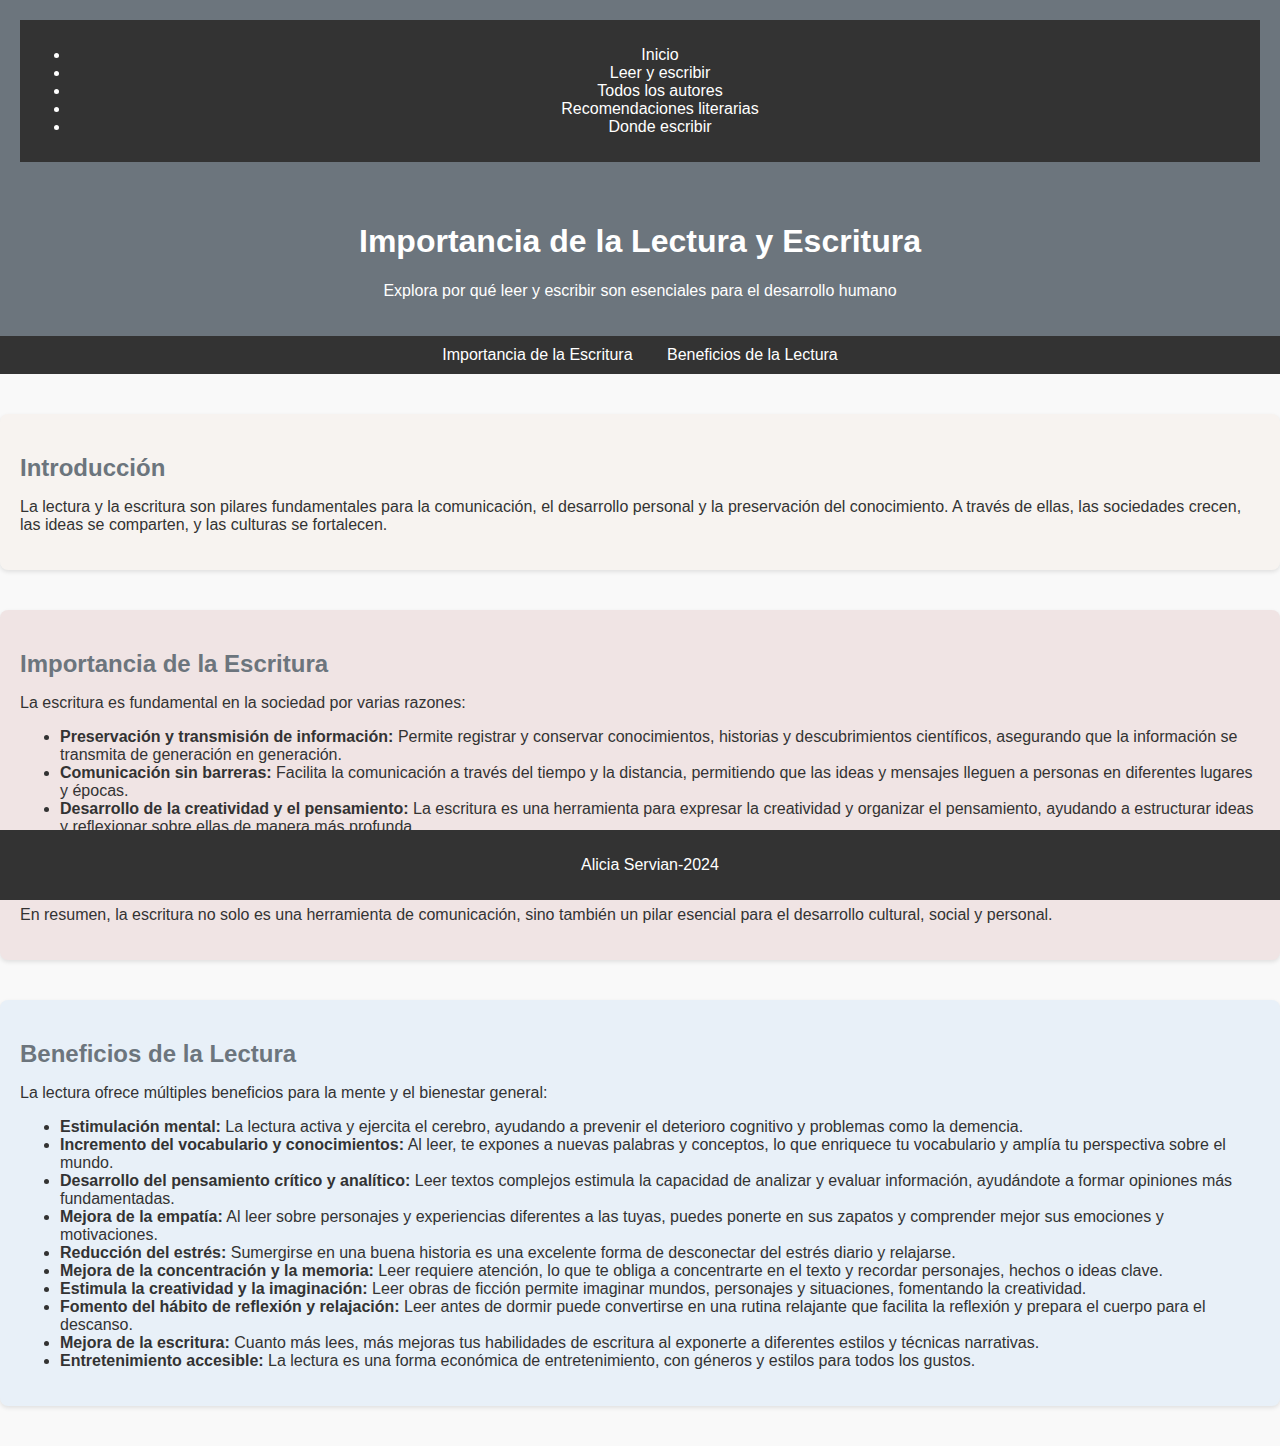
<file: beneficios-e-importancia.html>
<!DOCTYPE html>
<html lang="es">
<head>
    <meta charset="UTF-8">
    <meta name="viewport" content="width=device-width, initial-scale=1.0">
    <title>Beneficios de la lectura</title>
    <link rel="icon" href="logo/logo.jpeg" type="image/x-icon">
</head>
<body>
    <header>
        <nav>
            <ul>
                <li><a href="index.html">Inicio</a></li>
                <li><a href="beneficios-e-importancia.html">Leer y escribir</a></li>
                <li><a href="autores.html">Todos los autores</a></li>
                <li><a href="recomendaciones.html">Recomendaciones literarias</a></li>
                <li><a href="donde-escribir.html">Donde escribir</a></li>
            </ul>
        </nav>
    </header>
    <link rel="stylesheet" href="css/estilos2.css">
    <header>
        <h1>Importancia de la Lectura y Escritura</h1>
        <p>Explora por qué leer y escribir son esenciales para el desarrollo humano</p>
    </header>
    <nav>
        <a href="#importancia">Importancia de la Escritura</a>
        <a href="#beneficios">Beneficios de la Lectura</a>
    </nav>
        <div class="container"></div>
        <section class="intro">
            <h2>Introducción</h2>
            <p>La lectura y la escritura son pilares fundamentales para la comunicación, el desarrollo personal y la preservación del conocimiento. A través de ellas, las sociedades crecen, las ideas se comparten, y las culturas se fortalecen.</p>
        </section>
        <section id="importancia" class="importancia">
            <h2>Importancia de la Escritura</h2>
            <p>La escritura es fundamental en la sociedad por varias razones:</p>
            <ul>
                <li><strong>Preservación y transmisión de información:</strong> Permite registrar y conservar conocimientos, historias y descubrimientos científicos, asegurando que la información se transmita de generación en generación.</li>
                <li><strong>Comunicación sin barreras:</strong> Facilita la comunicación a través del tiempo y la distancia, permitiendo que las ideas y mensajes lleguen a personas en diferentes lugares y épocas.</li>
                <li><strong>Desarrollo de la creatividad y el pensamiento:</strong> La escritura es una herramienta para expresar la creatividad y organizar el pensamiento, ayudando a estructurar ideas y reflexionar sobre ellas de manera más profunda.</li>
                <li><strong>Construcción de identidad y memoria colectiva:</strong> A través de la escritura, las sociedades construyen una memoria y una herencia común, lo que contribuye a la identidad cultural y social.</li>
                <li><strong>Instrumento de persuasión y empoderamiento:</strong> La escritura es un medio eficaz para persuadir y empoderar a otros, permitiendo influir en opiniones y decisiones.</li>
            </ul>
            <p>En resumen, la escritura no solo es una herramienta de comunicación, sino también un pilar esencial para el desarrollo cultural, social y personal.</p>
        </section>

        <section id="beneficios" class="beneficios">
            <h2>Beneficios de la Lectura</h2>
            <p>La lectura ofrece múltiples beneficios para la mente y el bienestar general:</p>
            <ul>
                <li><strong>Estimulación mental:</strong> La lectura activa y ejercita el cerebro, ayudando a prevenir el deterioro cognitivo y problemas como la demencia.</li>
                <li><strong>Incremento del vocabulario y conocimientos:</strong> Al leer, te expones a nuevas palabras y conceptos, lo que enriquece tu vocabulario y amplía tu perspectiva sobre el mundo.</li>
                <li><strong>Desarrollo del pensamiento crítico y analítico:</strong> Leer textos complejos estimula la capacidad de analizar y evaluar información, ayudándote a formar opiniones más fundamentadas.</li>
                <li><strong>Mejora de la empatía:</strong> Al leer sobre personajes y experiencias diferentes a las tuyas, puedes ponerte en sus zapatos y comprender mejor sus emociones y motivaciones.</li>
                <li><strong>Reducción del estrés:</strong> Sumergirse en una buena historia es una excelente forma de desconectar del estrés diario y relajarse.</li>
                <li><strong>Mejora de la concentración y la memoria:</strong> Leer requiere atención, lo que te obliga a concentrarte en el texto y recordar personajes, hechos o ideas clave.</li>
                <li><strong>Estimula la creatividad y la imaginación:</strong> Leer obras de ficción permite imaginar mundos, personajes y situaciones, fomentando la creatividad.</li>
                <li><strong>Fomento del hábito de reflexión y relajación:</strong> Leer antes de dormir puede convertirse en una rutina relajante que facilita la reflexión y prepara el cuerpo para el descanso.</li>
                <li><strong>Mejora de la escritura:</strong> Cuanto más lees, más mejoras tus habilidades de escritura al exponerte a diferentes estilos y técnicas narrativas.</li>
                <li><strong>Entretenimiento accesible:</strong> La lectura es una forma económica de entretenimiento, con géneros y estilos para todos los gustos.</li>
            </ul>
        </section>
    <footer>
        <p>Alicia Servian-2024</p>
    </footer> 
</body>
</html>
</file>
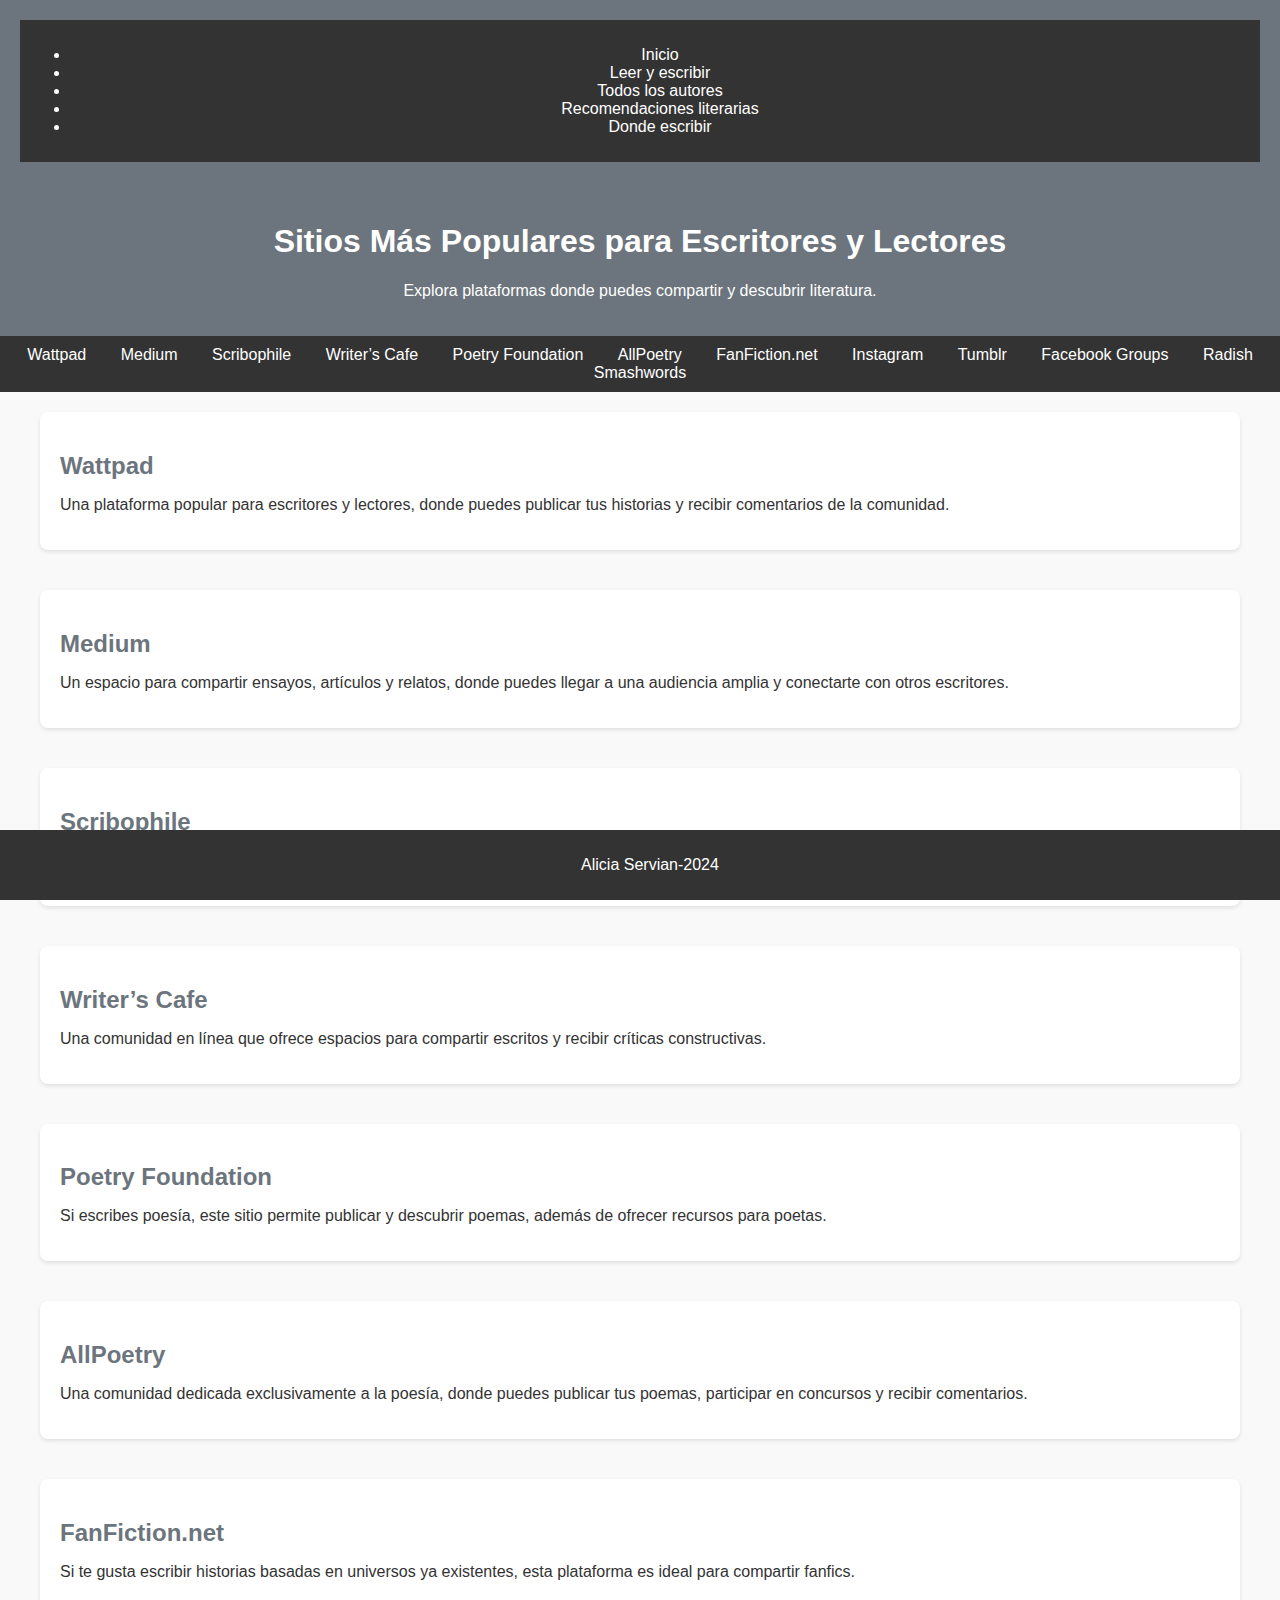
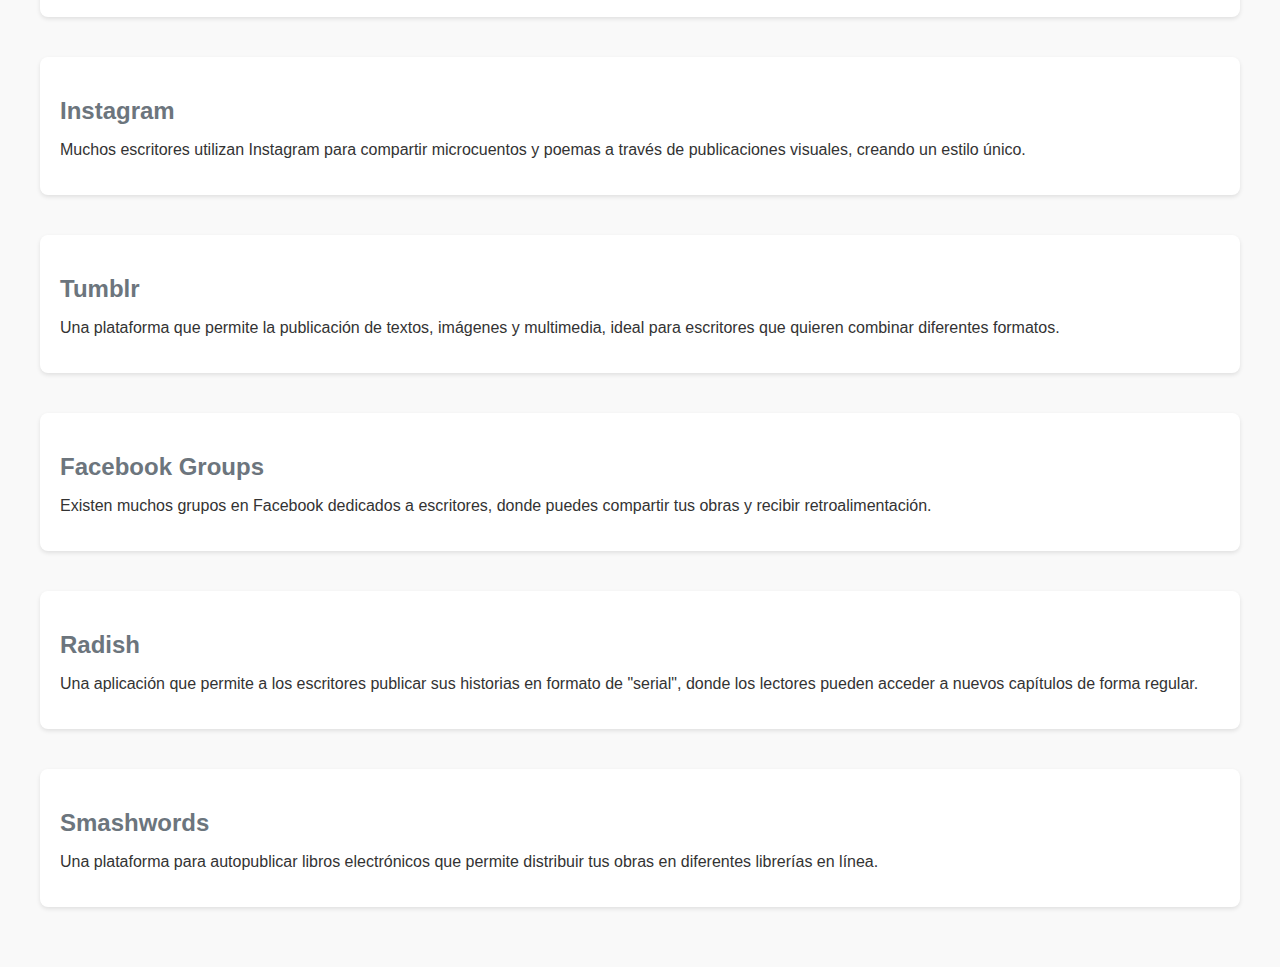
<file: donde-escribir.html>
<!DOCTYPE html>
<html lang="en">
<head>
    <meta charset="UTF-8">
    <meta name="viewport" content="width=device-width, initial-scale=1.0">
    <title>Sitios para Subir Escritos</title>
    <link rel="icon" href="logo/logo.jpeg" type="image/x-icon">
</head>
<body>
    <header>
        <nav>
            <ul>
                <li><a href="index.html">Inicio</a></li>
                <li><a href="beneficios-e-importancia.html">Leer y escribir</a></li>
                <li><a href="autores.html">Todos los autores</a></li>
                <li><a href="recomendaciones.html">Recomendaciones literarias</a></li>
                <li><a href="donde-escribir.html">Donde escribir</a></li>
            </ul>
        </nav>
    </header>
    <link rel="stylesheet" href="css/estilos5.css">
    <header>
        <h1>Sitios Más Populares para Escritores y Lectores</h1>
        <p>Explora plataformas donde puedes compartir y descubrir literatura.</p>
    </header>

    <nav>
        <a href="#wattpad">Wattpad</a>
        <a href="#medium">Medium</a>
        <a href="#scribophile">Scribophile</a>
        <a href="#writers-cafe">Writer’s Cafe</a>
        <a href="#poetry-foundation">Poetry Foundation</a>
        <a href="#allpoetry">AllPoetry</a>
        <a href="#fanfiction">FanFiction.net</a>
        <a href="#instagram">Instagram</a>
        <a href="#tumblr">Tumblr</a>
        <a href="#facebook-groups">Facebook Groups</a>
        <a href="#radish">Radish</a>
        <a href="#smashwords">Smashwords</a>
    </nav>


    <div class="container">

        <section id="wattpad">
            <h2>Wattpad</h2>
            <p>Una plataforma popular para escritores y lectores, donde puedes publicar tus historias y recibir comentarios de la comunidad.</p>
        </section>


        <section id="medium">
            <h2>Medium</h2>
            <p>Un espacio para compartir ensayos, artículos y relatos, donde puedes llegar a una audiencia amplia y conectarte con otros escritores.</p>
        </section>


        <section id="scribophile">
            <h2>Scribophile</h2>
            <p>Una comunidad de escritores que permite compartir y criticar obras, ideal para recibir retroalimentación sobre tu escritura.</p>
        </section>


        <section id="writers-cafe">
            <h2>Writer’s Cafe</h2>
            <p>Una comunidad en línea que ofrece espacios para compartir escritos y recibir críticas constructivas.</p>
        </section>


        <section id="poetry-foundation">
            <h2>Poetry Foundation</h2>
            <p>Si escribes poesía, este sitio permite publicar y descubrir poemas, además de ofrecer recursos para poetas.</p>
        </section>


        <section id="allpoetry">
            <h2>AllPoetry</h2>
            <p>Una comunidad dedicada exclusivamente a la poesía, donde puedes publicar tus poemas, participar en concursos y recibir comentarios.</p>
        </section>

        <section id="fanfiction">
            <h2>FanFiction.net</h2>
            <p>Si te gusta escribir historias basadas en universos ya existentes, esta plataforma es ideal para compartir fanfics.</p>
        </section>


        <section id="instagram">
            <h2>Instagram</h2>
            <p>Muchos escritores utilizan Instagram para compartir microcuentos y poemas a través de publicaciones visuales, creando un estilo único.</p>
        </section>

        <section id="tumblr">
            <h2>Tumblr</h2>
            <p>Una plataforma que permite la publicación de textos, imágenes y multimedia, ideal para escritores que quieren combinar diferentes formatos.</p>
        </section>


        <section id="facebook-groups">
            <h2>Facebook Groups</h2>
            <p>Existen muchos grupos en Facebook dedicados a escritores, donde puedes compartir tus obras y recibir retroalimentación.</p>
        </section>


        <section id="radish">
            <h2>Radish</h2>
            <p>Una aplicación que permite a los escritores publicar sus historias en formato de "serial", donde los lectores pueden acceder a nuevos capítulos de forma regular.</p>
        </section>


        <section id="smashwords">
            <h2>Smashwords</h2>
            <p>Una plataforma para autopublicar libros electrónicos que permite distribuir tus obras en diferentes librerías en línea.</p>
        </section>
    </div>

    <footer>
        <p>Alicia Servian-2024</p>
    </footer>
</body>
</html>
</file>
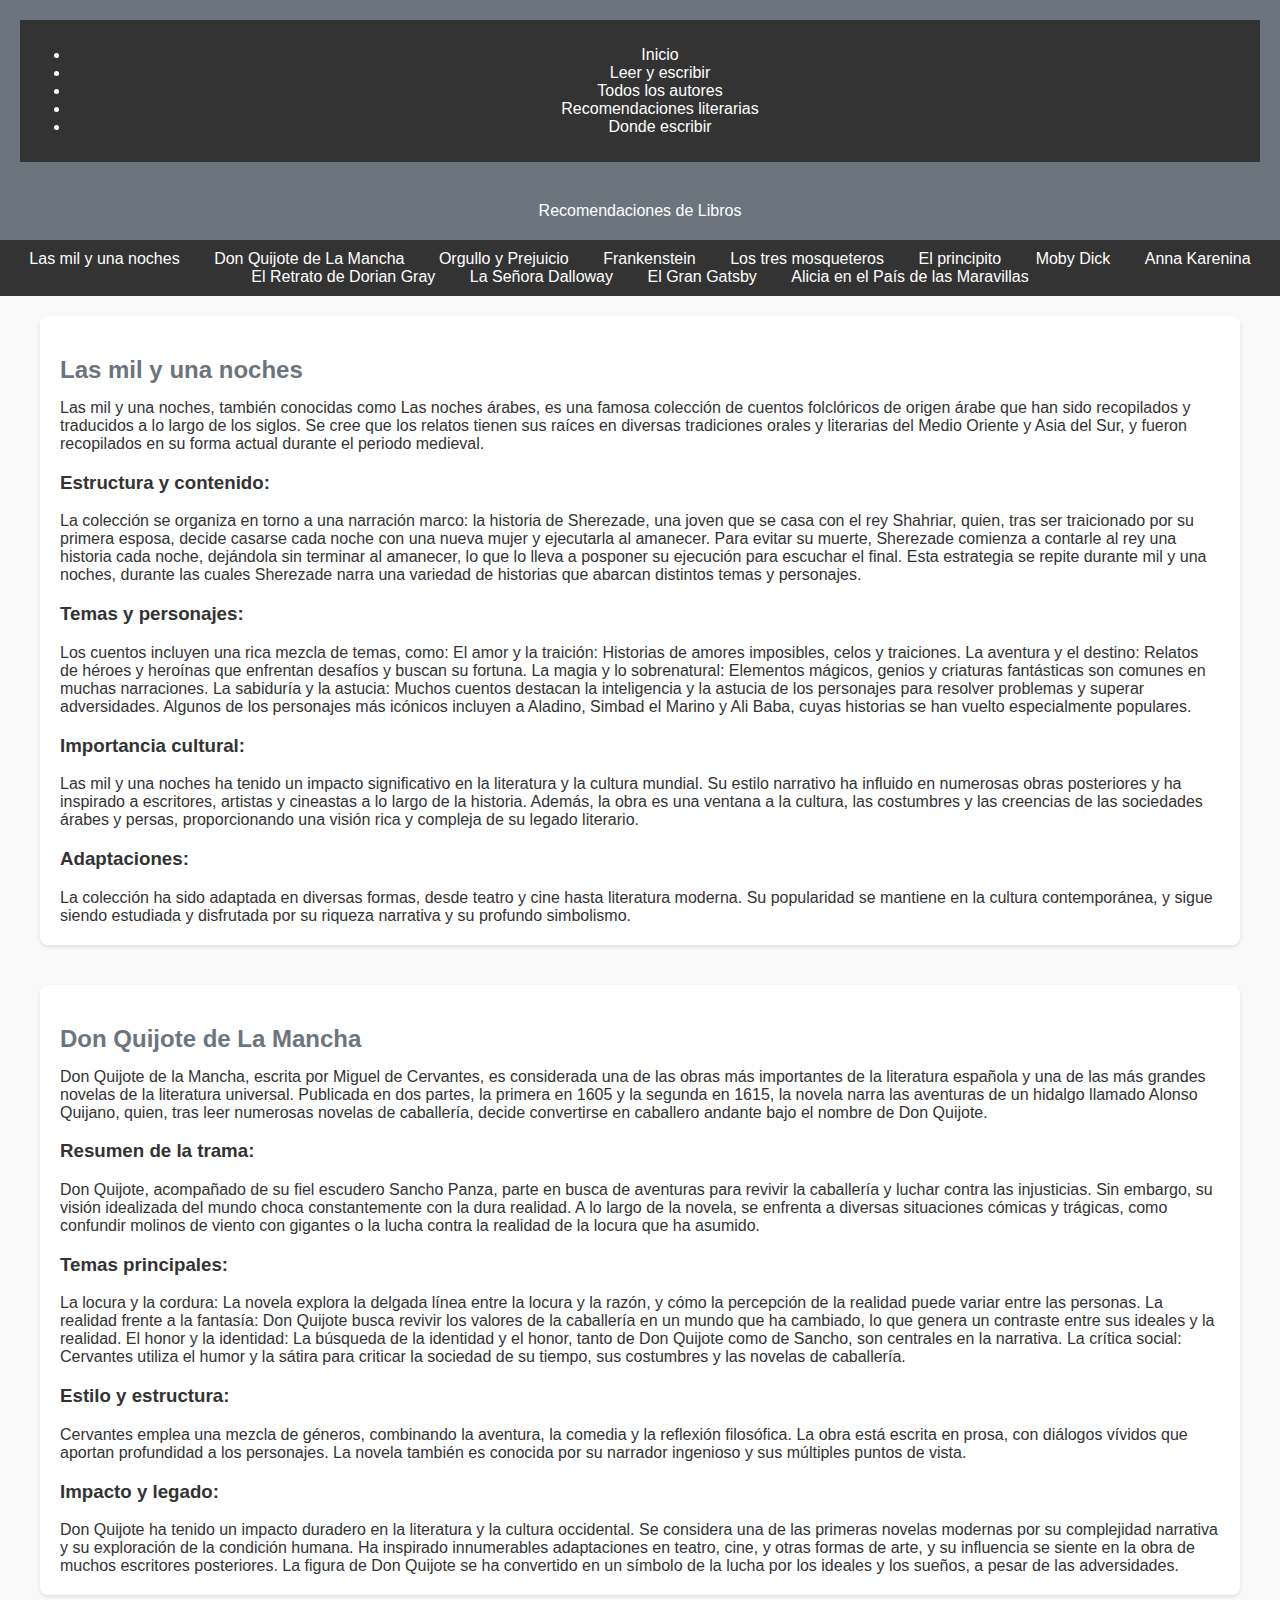
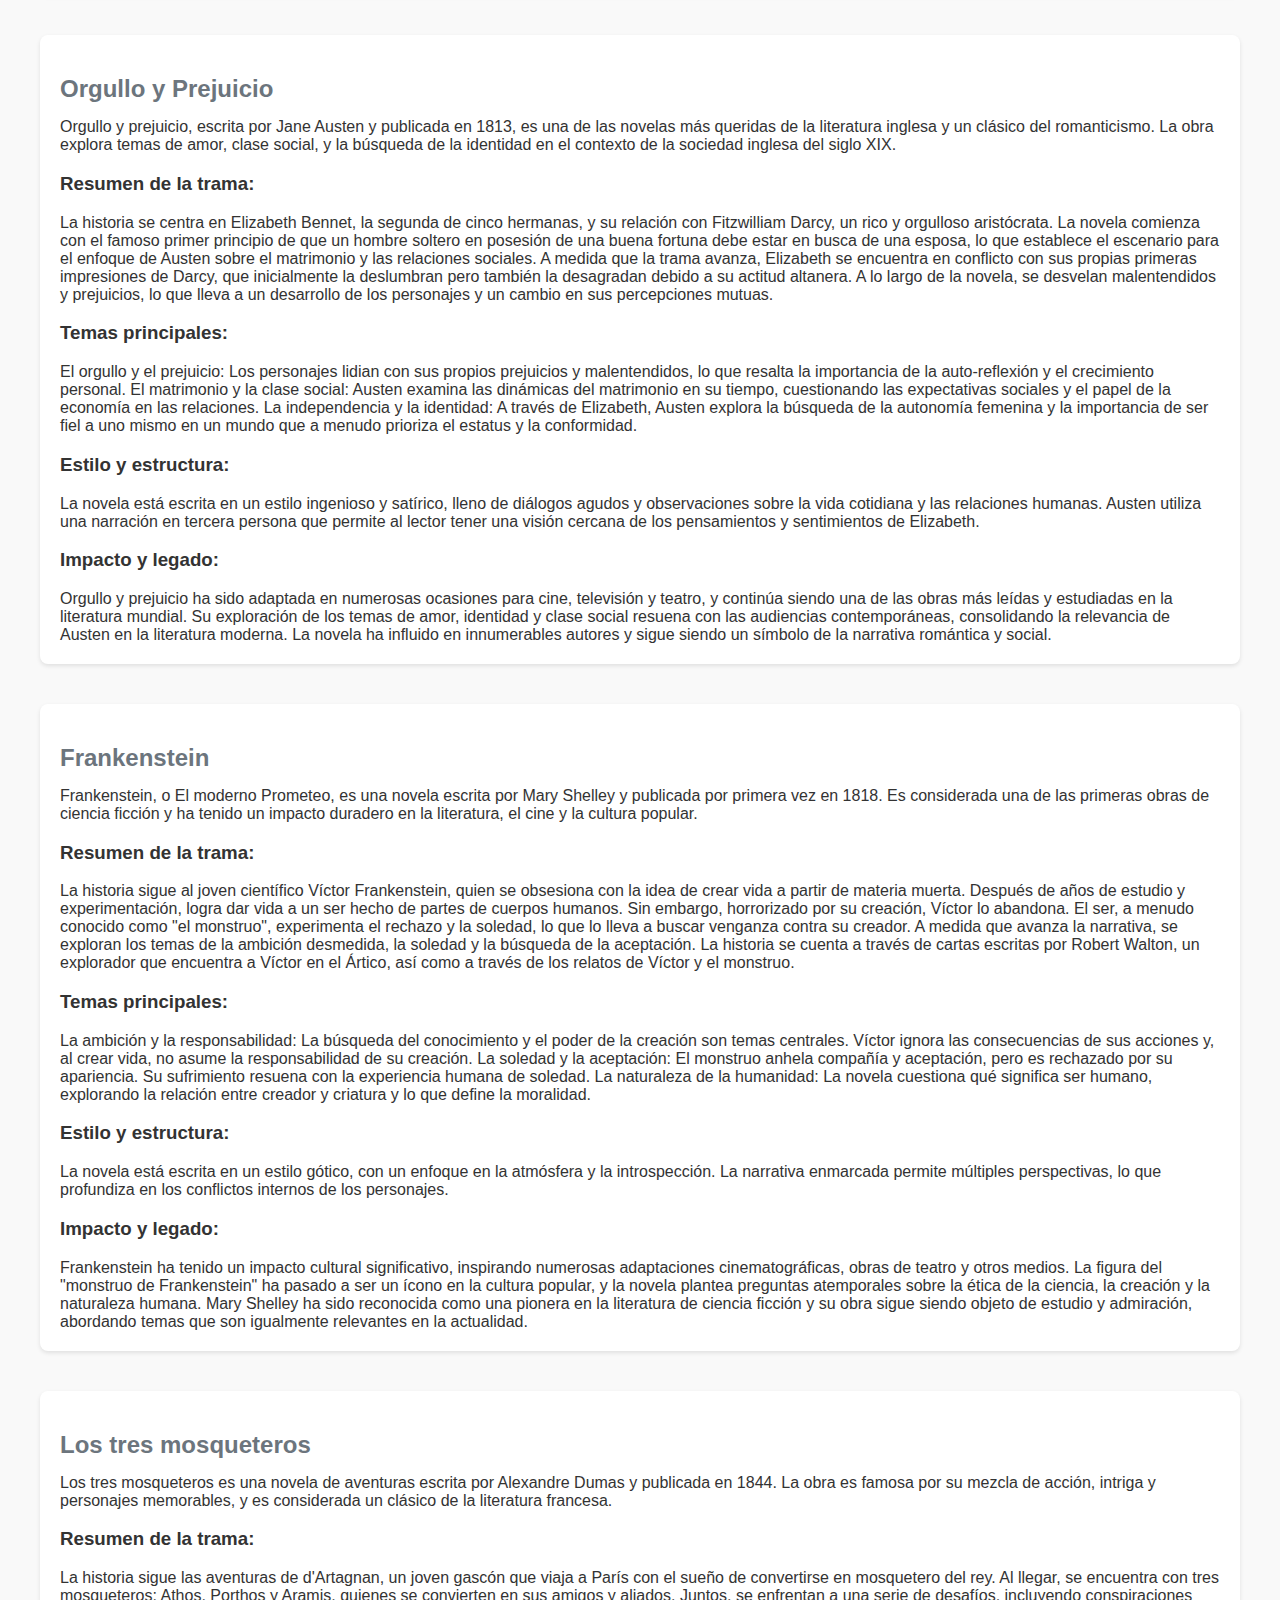
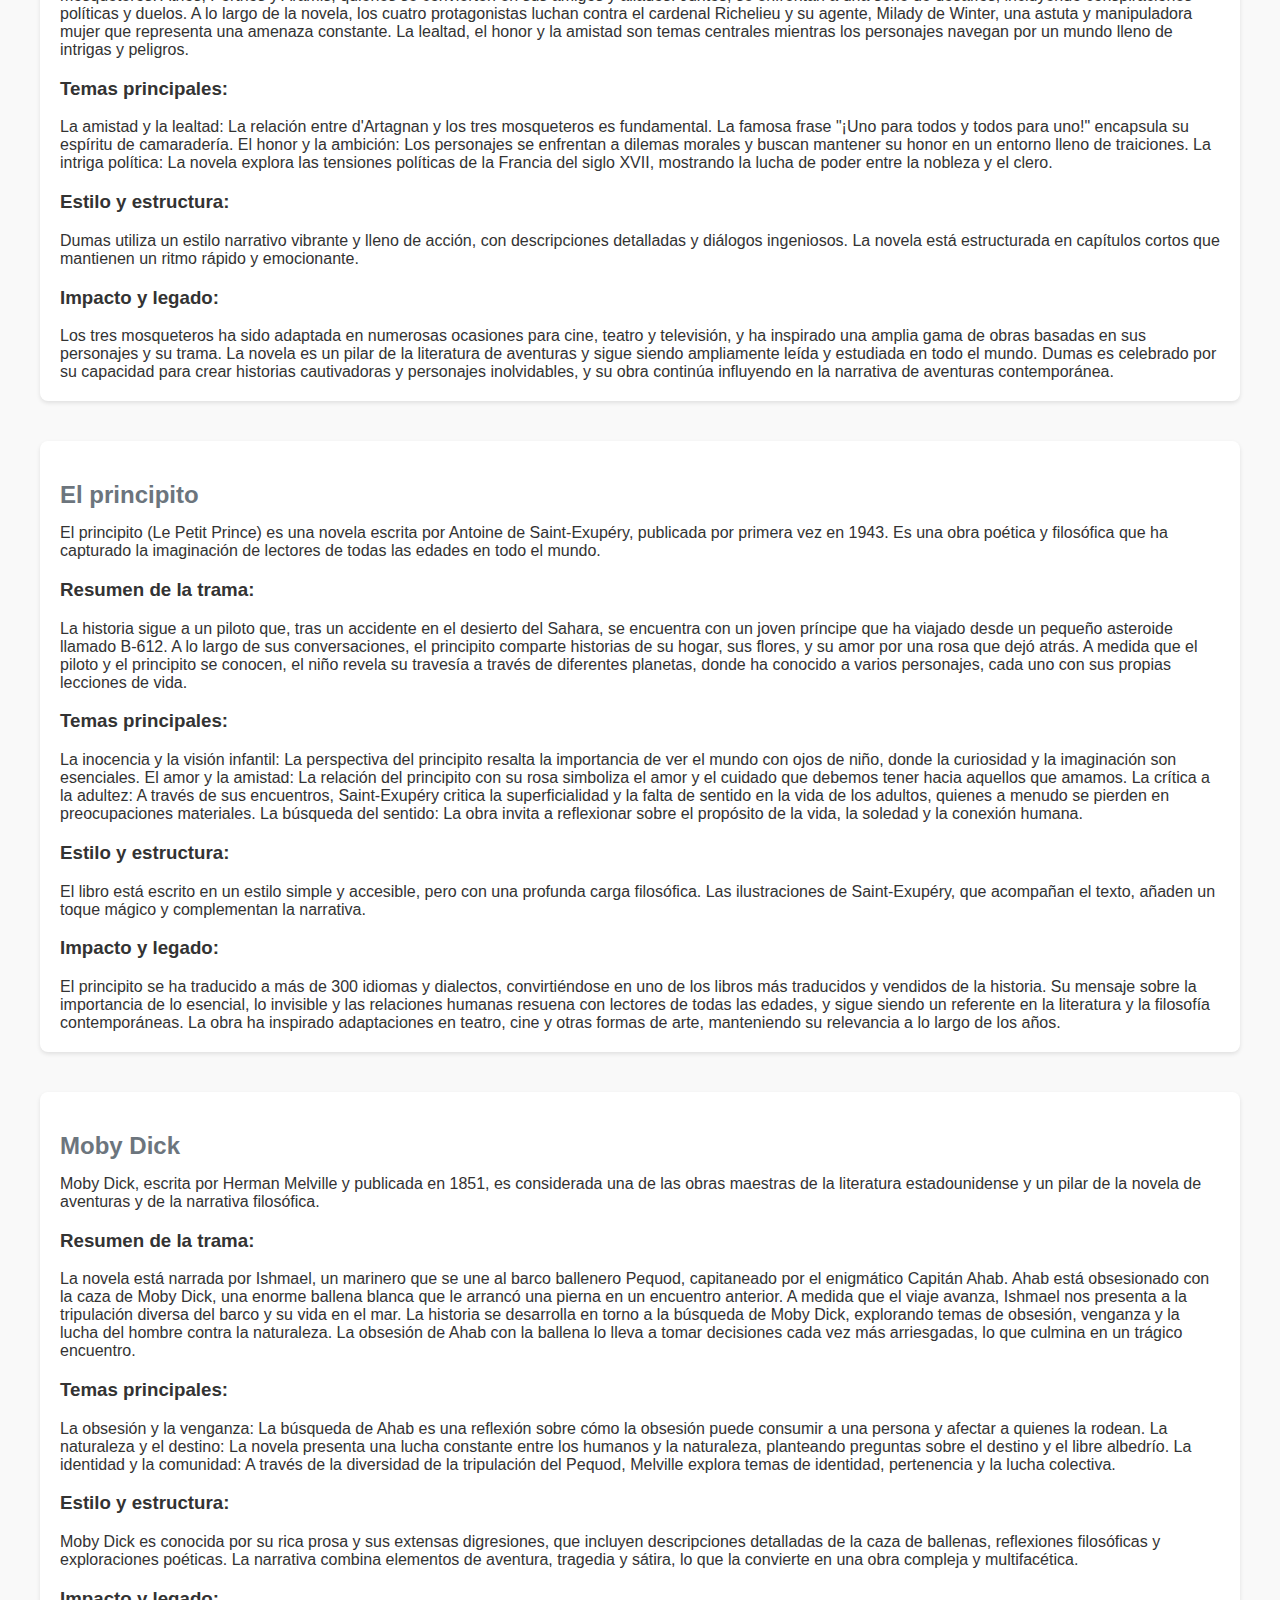
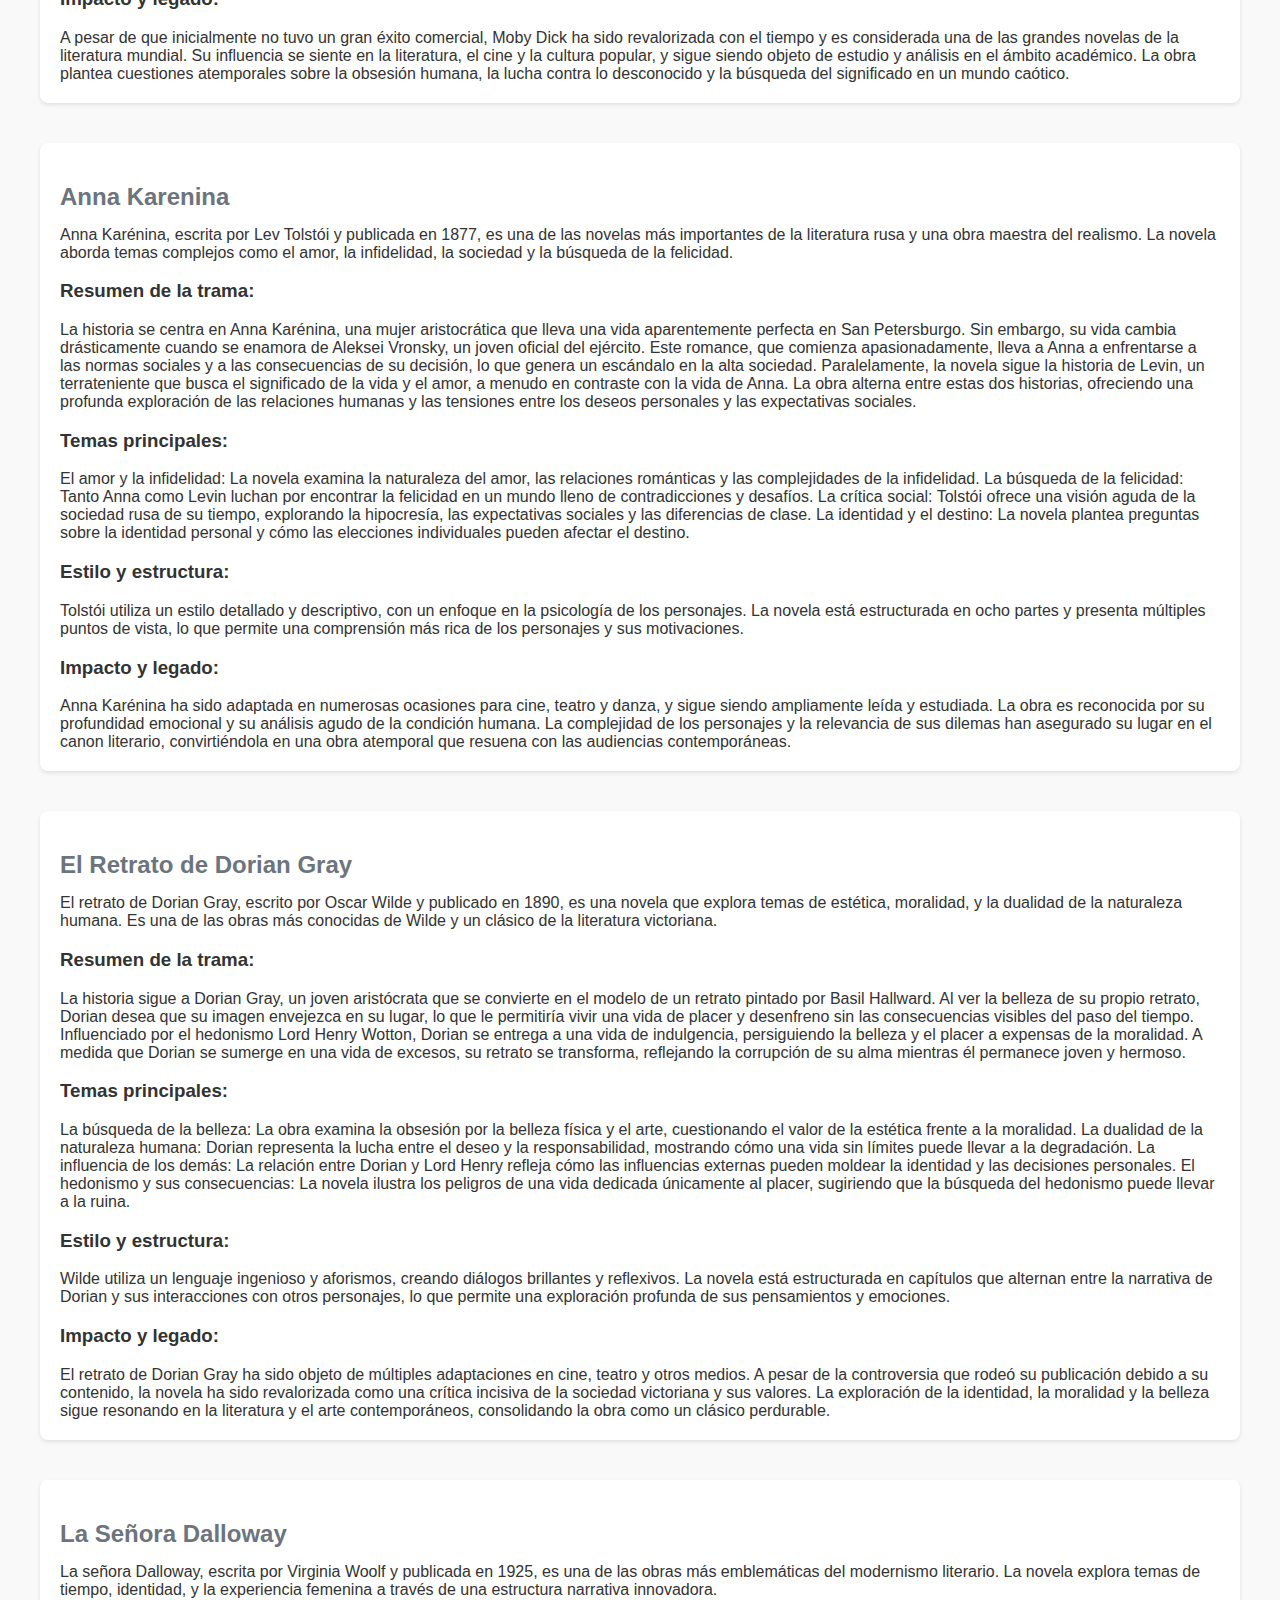
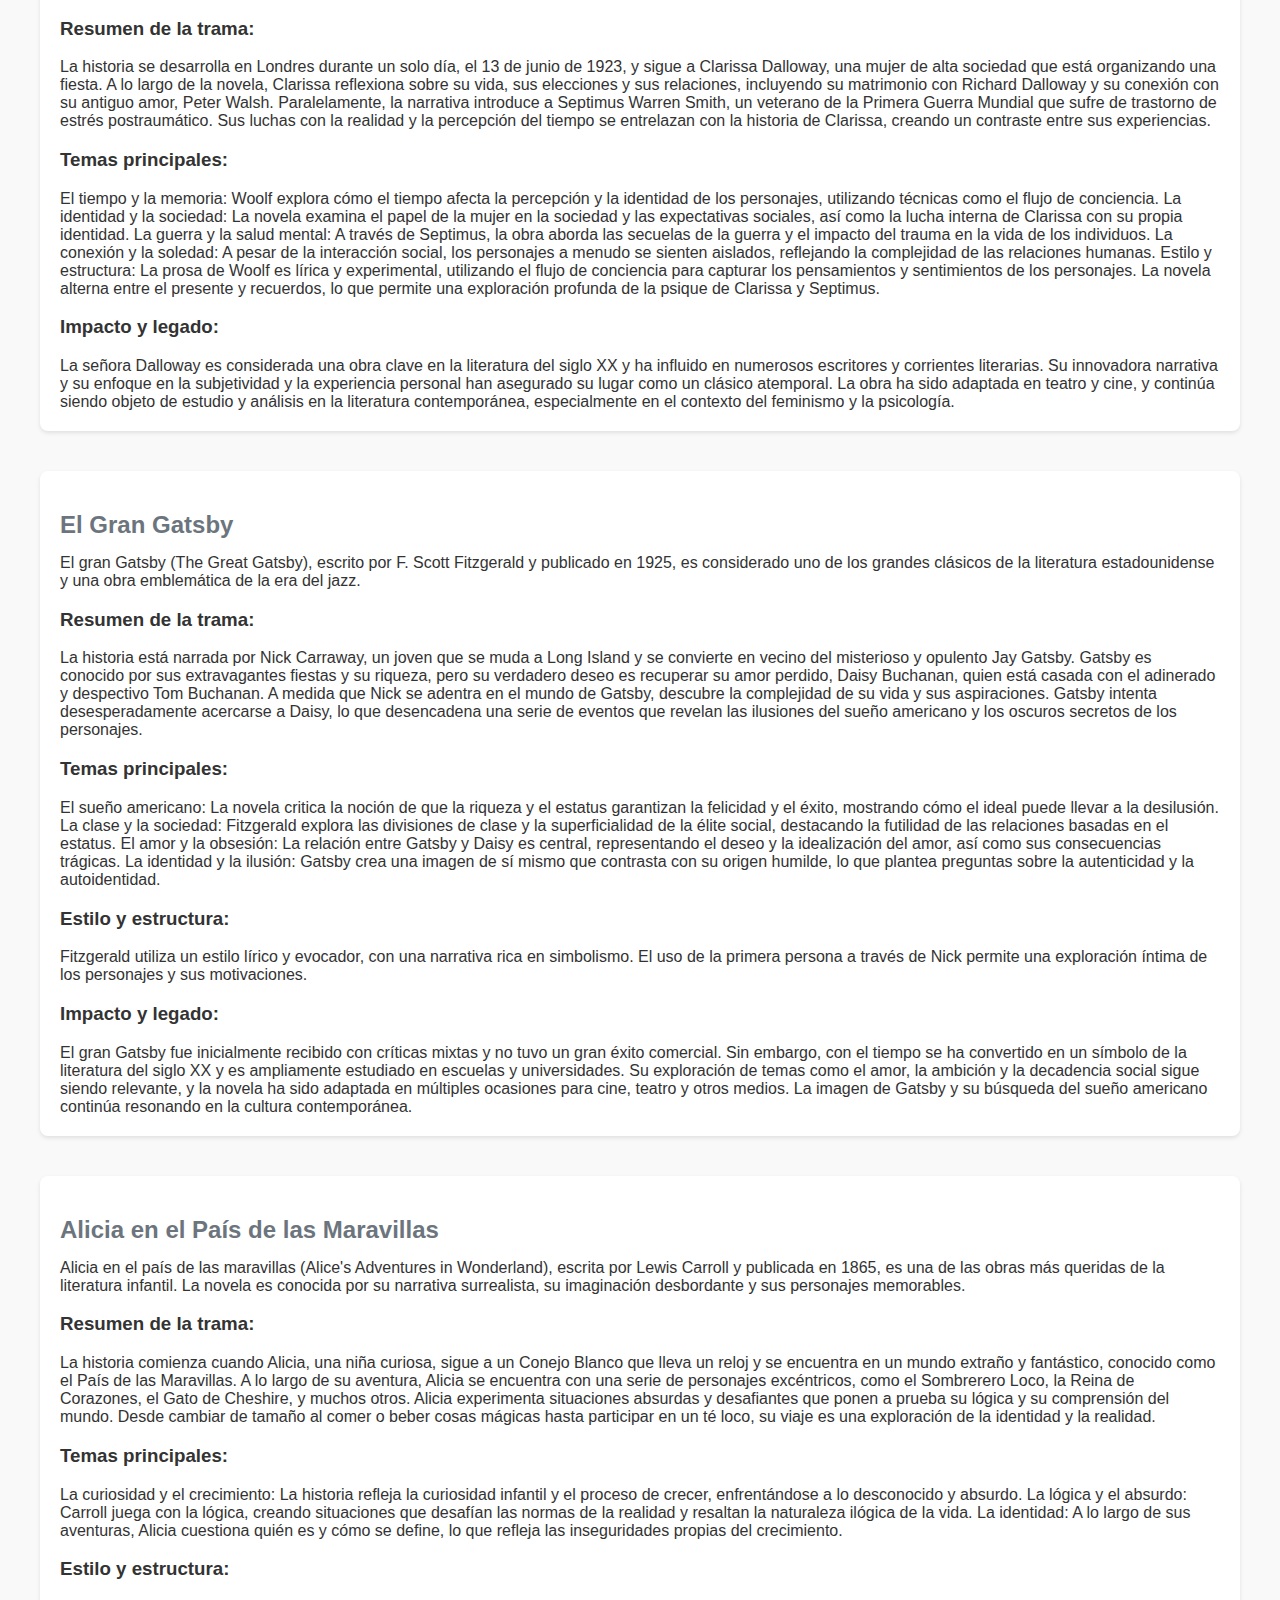
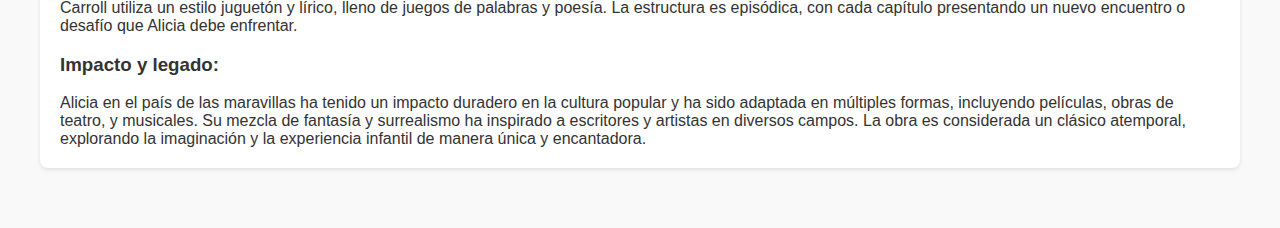
<file: recomendaciones.html>
<!DOCTYPE html>
<html lang="en">
<head>
    <meta charset="UTF-8">
    <meta name="viewport" content="width=device-width, initial-scale=1.0">
    <title>Recomendaciones de Libros</title>
    <link rel="icon" href="logo/logo.jpeg" type="image/x-icon">
</head>
<body>
    <header>
        <nav>
            <ul>
                <li><a href="index.html">Inicio</a></li>
                <li><a href="beneficios-e-importancia.html">Leer y escribir</a></li>
                <li><a href="autores.html">Todos los autores</a></li>
                <li><a href="recomendaciones.html">Recomendaciones literarias</a></li>
                <li><a href="donde-escribir.html">Donde escribir</a></li>
            </ul>
        </nav>
    </header>
    <link rel="stylesheet" href="css/estilos4.css">

    <header> Recomendaciones de Libros </header>

    <nav>
        <a href="#milnoches">Las mil y una noches</a>
        <a href="#donquijote">Don Quijote de La Mancha</a>
        <a href="#orgullo">Orgullo y Prejuicio</a>
        <a href="#frank">Frankenstein</a>
        <a href="#mosqueteros">Los tres mosqueteros</a>
        <a href="#principito">El principito</a>
        <a href="#moby">Moby Dick</a>
        <a href="#anna">Anna Karenina</a>
        <a href="#dorian">El Retrato de Dorian Gray</a>
        <a href="#dalloway">La Señora Dalloway</a>
        <a href="#gatsby">El Gran Gatsby</a>
        <a href="#alicia">Alicia en el País de las Maravillas</a>
    </nav>

    <div class="container">

        <section id="milnoches">
    <h2>Las mil y una noches</h2>
    Las mil y una noches, también conocidas como Las noches árabes, es una famosa colección de cuentos folclóricos de origen árabe que han sido recopilados y traducidos a lo largo de los siglos. Se cree que los relatos tienen sus raíces en diversas tradiciones orales y literarias del Medio Oriente y Asia del Sur, y fueron recopilados en su forma actual durante el periodo medieval.

    <h3>Estructura y contenido:</h3>
    La colección se organiza en torno a una narración marco: la historia de Sherezade, una joven que se casa con el rey Shahriar, quien, tras ser traicionado por su primera esposa, decide casarse cada noche con una nueva mujer y ejecutarla al amanecer. Para evitar su muerte, Sherezade comienza a contarle al rey una historia cada noche, dejándola sin terminar al amanecer, lo que lo lleva a posponer su ejecución para escuchar el final. Esta estrategia se repite durante mil y una noches, durante las cuales Sherezade narra una variedad de historias que abarcan distintos temas y personajes.

    <h3>Temas y personajes:</h3>
    Los cuentos incluyen una rica mezcla de temas, como:

    El amor y la traición: Historias de amores imposibles, celos y traiciones.
    La aventura y el destino: Relatos de héroes y heroínas que enfrentan desafíos y buscan su fortuna.
    La magia y lo sobrenatural: Elementos mágicos, genios y criaturas fantásticas son comunes en muchas narraciones.
    La sabiduría y la astucia: Muchos cuentos destacan la inteligencia y la astucia de los personajes para resolver problemas y superar adversidades.
    Algunos de los personajes más icónicos incluyen a Aladino, Simbad el Marino y Ali Baba, cuyas historias se han vuelto especialmente populares.

    <h3>Importancia cultural:</h3>
    Las mil y una noches ha tenido un impacto significativo en la literatura y la cultura mundial. Su estilo narrativo ha influido en numerosas obras posteriores y ha inspirado a escritores, artistas y cineastas a lo largo de la historia. Además, la obra es una ventana a la cultura, las costumbres y las creencias de las sociedades árabes y persas, proporcionando una visión rica y compleja de su legado literario.

    <h3>Adaptaciones:</h3>
    La colección ha sido adaptada en diversas formas, desde teatro y cine hasta literatura moderna. Su popularidad se mantiene en la cultura contemporánea, y sigue siendo estudiada y disfrutada por su riqueza narrativa y su profundo simbolismo.
    </section>
    <section id="donquijote">
    <h2>Don Quijote de La Mancha</h2>
    Don Quijote de la Mancha, escrita por Miguel de Cervantes, es considerada una de las obras más importantes de la literatura española y una de las más grandes novelas de la literatura universal. Publicada en dos partes, la primera en 1605 y la segunda en 1615, la novela narra las aventuras de un hidalgo llamado Alonso Quijano, quien, tras leer numerosas novelas de caballería, decide convertirse en caballero andante bajo el nombre de Don Quijote.

    <h3>Resumen de la trama:</h3>
    Don Quijote, acompañado de su fiel escudero Sancho Panza, parte en busca de aventuras para revivir la caballería y luchar contra las injusticias. Sin embargo, su visión idealizada del mundo choca constantemente con la dura realidad. A lo largo de la novela, se enfrenta a diversas situaciones cómicas y trágicas, como confundir molinos de viento con gigantes o la lucha contra la realidad de la locura que ha asumido.

    <h3>Temas principales:</h3>
    La locura y la cordura: La novela explora la delgada línea entre la locura y la razón, y cómo la percepción de la realidad puede variar entre las personas.
    La realidad frente a la fantasía: Don Quijote busca revivir los valores de la caballería en un mundo que ha cambiado, lo que genera un contraste entre sus ideales y la realidad.
    El honor y la identidad: La búsqueda de la identidad y el honor, tanto de Don Quijote como de Sancho, son centrales en la narrativa.
    La crítica social: Cervantes utiliza el humor y la sátira para criticar la sociedad de su tiempo, sus costumbres y las novelas de caballería.
    <h3>Estilo y estructura:</h3>
    Cervantes emplea una mezcla de géneros, combinando la aventura, la comedia y la reflexión filosófica. La obra está escrita en prosa, con diálogos vívidos que aportan profundidad a los personajes. La novela también es conocida por su narrador ingenioso y sus múltiples puntos de vista.

    <h3>Impacto y legado:</h3>
    Don Quijote ha tenido un impacto duradero en la literatura y la cultura occidental. Se considera una de las primeras novelas modernas por su complejidad narrativa y su exploración de la condición humana. Ha inspirado innumerables adaptaciones en teatro, cine, y otras formas de arte, y su influencia se siente en la obra de muchos escritores posteriores. La figura de Don Quijote se ha convertido en un símbolo de la lucha por los ideales y los sueños, a pesar de las adversidades.
    </section>
    <section id="orgullo">
    <h2>Orgullo y Prejuicio</h2>
    Orgullo y prejuicio, escrita por Jane Austen y publicada en 1813, es una de las novelas más queridas de la literatura inglesa y un clásico del romanticismo. La obra explora temas de amor, clase social, y la búsqueda de la identidad en el contexto de la sociedad inglesa del siglo XIX.

    <h3>Resumen de la trama:</h3>
    La historia se centra en Elizabeth Bennet, la segunda de cinco hermanas, y su relación con Fitzwilliam Darcy, un rico y orgulloso aristócrata. La novela comienza con el famoso primer principio de que un hombre soltero en posesión de una buena fortuna debe estar en busca de una esposa, lo que establece el escenario para el enfoque de Austen sobre el matrimonio y las relaciones sociales.

    A medida que la trama avanza, Elizabeth se encuentra en conflicto con sus propias primeras impresiones de Darcy, que inicialmente la deslumbran pero también la desagradan debido a su actitud altanera. A lo largo de la novela, se desvelan malentendidos y prejuicios, lo que lleva a un desarrollo de los personajes y un cambio en sus percepciones mutuas.

    <h3>Temas principales:</h3>
    El orgullo y el prejuicio: Los personajes lidian con sus propios prejuicios y malentendidos, lo que resalta la importancia de la auto-reflexión y el crecimiento personal.
    El matrimonio y la clase social: Austen examina las dinámicas del matrimonio en su tiempo, cuestionando las expectativas sociales y el papel de la economía en las relaciones.
    La independencia y la identidad: A través de Elizabeth, Austen explora la búsqueda de la autonomía femenina y la importancia de ser fiel a uno mismo en un mundo que a menudo prioriza el estatus y la conformidad.
    <h3>Estilo y estructura:</h3>
    La novela está escrita en un estilo ingenioso y satírico, lleno de diálogos agudos y observaciones sobre la vida cotidiana y las relaciones humanas. Austen utiliza una narración en tercera persona que permite al lector tener una visión cercana de los pensamientos y sentimientos de Elizabeth.

    <h3>Impacto y legado:</h3>
    Orgullo y prejuicio ha sido adaptada en numerosas ocasiones para cine, televisión y teatro, y continúa siendo una de las obras más leídas y estudiadas en la literatura mundial. Su exploración de los temas de amor, identidad y clase social resuena con las audiencias contemporáneas, consolidando la relevancia de Austen en la literatura moderna. La novela ha influido en innumerables autores y sigue siendo un símbolo de la narrativa romántica y social.
    </section>
    <section id="frank">
    <h2>Frankenstein</h2>
    Frankenstein, o El moderno Prometeo, es una novela escrita por Mary Shelley y publicada por primera vez en 1818. Es considerada una de las primeras obras de ciencia ficción y ha tenido un impacto duradero en la literatura, el cine y la cultura popular.

    <h3>Resumen de la trama:</h3>
    La historia sigue al joven científico Víctor Frankenstein, quien se obsesiona con la idea de crear vida a partir de materia muerta. Después de años de estudio y experimentación, logra dar vida a un ser hecho de partes de cuerpos humanos. Sin embargo, horrorizado por su creación, Víctor lo abandona. El ser, a menudo conocido como "el monstruo", experimenta el rechazo y la soledad, lo que lo lleva a buscar venganza contra su creador.

    A medida que avanza la narrativa, se exploran los temas de la ambición desmedida, la soledad y la búsqueda de la aceptación. La historia se cuenta a través de cartas escritas por Robert Walton, un explorador que encuentra a Víctor en el Ártico, así como a través de los relatos de Víctor y el monstruo.

    <h3>Temas principales:</h3>
    La ambición y la responsabilidad: La búsqueda del conocimiento y el poder de la creación son temas centrales. Víctor ignora las consecuencias de sus acciones y, al crear vida, no asume la responsabilidad de su creación.
    La soledad y la aceptación: El monstruo anhela compañía y aceptación, pero es rechazado por su apariencia. Su sufrimiento resuena con la experiencia humana de soledad.
    La naturaleza de la humanidad: La novela cuestiona qué significa ser humano, explorando la relación entre creador y criatura y lo que define la moralidad.
    <h3>Estilo y estructura:</h3>
    La novela está escrita en un estilo gótico, con un enfoque en la atmósfera y la introspección. La narrativa enmarcada permite múltiples perspectivas, lo que profundiza en los conflictos internos de los personajes.

    <h3>Impacto y legado:</h3>
    Frankenstein ha tenido un impacto cultural significativo, inspirando numerosas adaptaciones cinematográficas, obras de teatro y otros medios. La figura del "monstruo de Frankenstein" ha pasado a ser un ícono en la cultura popular, y la novela plantea preguntas atemporales sobre la ética de la ciencia, la creación y la naturaleza humana.

    Mary Shelley ha sido reconocida como una pionera en la literatura de ciencia ficción y su obra sigue siendo objeto de estudio y admiración, abordando temas que son igualmente relevantes en la actualidad.
    </section>
    <section id="mosqueteros">
    <h2>Los tres mosqueteros</h2>
    Los tres mosqueteros es una novela de aventuras escrita por Alexandre Dumas y publicada en 1844. La obra es famosa por su mezcla de acción, intriga y personajes memorables, y es considerada un clásico de la literatura francesa.

    <h3>Resumen de la trama:</h3>
    La historia sigue las aventuras de d'Artagnan, un joven gascón que viaja a París con el sueño de convertirse en mosquetero del rey. Al llegar, se encuentra con tres mosqueteros: Athos, Porthos y Aramis, quienes se convierten en sus amigos y aliados. Juntos, se enfrentan a una serie de desafíos, incluyendo conspiraciones políticas y duelos.

    A lo largo de la novela, los cuatro protagonistas luchan contra el cardenal Richelieu y su agente, Milady de Winter, una astuta y manipuladora mujer que representa una amenaza constante. La lealtad, el honor y la amistad son temas centrales mientras los personajes navegan por un mundo lleno de intrigas y peligros.

    <h3>Temas principales:</h3>
    La amistad y la lealtad: La relación entre d'Artagnan y los tres mosqueteros es fundamental. La famosa frase "¡Uno para todos y todos para uno!" encapsula su espíritu de camaradería.
    El honor y la ambición: Los personajes se enfrentan a dilemas morales y buscan mantener su honor en un entorno lleno de traiciones.
    La intriga política: La novela explora las tensiones políticas de la Francia del siglo XVII, mostrando la lucha de poder entre la nobleza y el clero.
    <h3>Estilo y estructura:</h3>
    Dumas utiliza un estilo narrativo vibrante y lleno de acción, con descripciones detalladas y diálogos ingeniosos. La novela está estructurada en capítulos cortos que mantienen un ritmo rápido y emocionante.

    <h3>Impacto y legado:</h3>
    Los tres mosqueteros ha sido adaptada en numerosas ocasiones para cine, teatro y televisión, y ha inspirado una amplia gama de obras basadas en sus personajes y su trama. La novela es un pilar de la literatura de aventuras y sigue siendo ampliamente leída y estudiada en todo el mundo. Dumas es celebrado por su capacidad para crear historias cautivadoras y personajes inolvidables, y su obra continúa influyendo en la narrativa de aventuras contemporánea.
    </section>
    <section id="principito">
    <h2>El principito</h2>
    El principito (Le Petit Prince) es una novela escrita por Antoine de Saint-Exupéry, publicada por primera vez en 1943. Es una obra poética y filosófica que ha capturado la imaginación de lectores de todas las edades en todo el mundo.

    <h3>Resumen de la trama:</h3>
    La historia sigue a un piloto que, tras un accidente en el desierto del Sahara, se encuentra con un joven príncipe que ha viajado desde un pequeño asteroide llamado B-612. A lo largo de sus conversaciones, el principito comparte historias de su hogar, sus flores, y su amor por una rosa que dejó atrás. A medida que el piloto y el principito se conocen, el niño revela su travesía a través de diferentes planetas, donde ha conocido a varios personajes, cada uno con sus propias lecciones de vida.

    <h3>Temas principales:</h3>
    La inocencia y la visión infantil: La perspectiva del principito resalta la importancia de ver el mundo con ojos de niño, donde la curiosidad y la imaginación son esenciales.
    El amor y la amistad: La relación del principito con su rosa simboliza el amor y el cuidado que debemos tener hacia aquellos que amamos.
    La crítica a la adultez: A través de sus encuentros, Saint-Exupéry critica la superficialidad y la falta de sentido en la vida de los adultos, quienes a menudo se pierden en preocupaciones materiales.
    La búsqueda del sentido: La obra invita a reflexionar sobre el propósito de la vida, la soledad y la conexión humana.
    <h3>Estilo y estructura:</h3>
    El libro está escrito en un estilo simple y accesible, pero con una profunda carga filosófica. Las ilustraciones de Saint-Exupéry, que acompañan el texto, añaden un toque mágico y complementan la narrativa.

    <h3>Impacto y legado:</h3>
    El principito se ha traducido a más de 300 idiomas y dialectos, convirtiéndose en uno de los libros más traducidos y vendidos de la historia. Su mensaje sobre la importancia de lo esencial, lo invisible y las relaciones humanas resuena con lectores de todas las edades, y sigue siendo un referente en la literatura y la filosofía contemporáneas. La obra ha inspirado adaptaciones en teatro, cine y otras formas de arte, manteniendo su relevancia a lo largo de los años.
    </section>
    <section id="moby">
    <h2>Moby Dick</h2>
    Moby Dick, escrita por Herman Melville y publicada en 1851, es considerada una de las obras maestras de la literatura estadounidense y un pilar de la novela de aventuras y de la narrativa filosófica.

    <h3>Resumen de la trama:</h3>
    La novela está narrada por Ishmael, un marinero que se une al barco ballenero Pequod, capitaneado por el enigmático Capitán Ahab. Ahab está obsesionado con la caza de Moby Dick, una enorme ballena blanca que le arrancó una pierna en un encuentro anterior. A medida que el viaje avanza, Ishmael nos presenta a la tripulación diversa del barco y su vida en el mar.

    La historia se desarrolla en torno a la búsqueda de Moby Dick, explorando temas de obsesión, venganza y la lucha del hombre contra la naturaleza. La obsesión de Ahab con la ballena lo lleva a tomar decisiones cada vez más arriesgadas, lo que culmina en un trágico encuentro.

    <h3>Temas principales:</h3>
    La obsesión y la venganza: La búsqueda de Ahab es una reflexión sobre cómo la obsesión puede consumir a una persona y afectar a quienes la rodean.
    La naturaleza y el destino: La novela presenta una lucha constante entre los humanos y la naturaleza, planteando preguntas sobre el destino y el libre albedrío.
    La identidad y la comunidad: A través de la diversidad de la tripulación del Pequod, Melville explora temas de identidad, pertenencia y la lucha colectiva.
    <h3>Estilo y estructura:</h3>
    Moby Dick es conocida por su rica prosa y sus extensas digresiones, que incluyen descripciones detalladas de la caza de ballenas, reflexiones filosóficas y exploraciones poéticas. La narrativa combina elementos de aventura, tragedia y sátira, lo que la convierte en una obra compleja y multifacética.

    <h3>Impacto y legado:</h3>
    A pesar de que inicialmente no tuvo un gran éxito comercial, Moby Dick ha sido revalorizada con el tiempo y es considerada una de las grandes novelas de la literatura mundial. Su influencia se siente en la literatura, el cine y la cultura popular, y sigue siendo objeto de estudio y análisis en el ámbito académico. La obra plantea cuestiones atemporales sobre la obsesión humana, la lucha contra lo desconocido y la búsqueda del significado en un mundo caótico.
    </section>
    <section id="anna">
    <h2>Anna Karenina</h2>
    Anna Karénina, escrita por Lev Tolstói y publicada en 1877, es una de las novelas más importantes de la literatura rusa y una obra maestra del realismo. La novela aborda temas complejos como el amor, la infidelidad, la sociedad y la búsqueda de la felicidad.

    <h3>Resumen de la trama:</h3>
    La historia se centra en Anna Karénina, una mujer aristocrática que lleva una vida aparentemente perfecta en San Petersburgo. Sin embargo, su vida cambia drásticamente cuando se enamora de Aleksei Vronsky, un joven oficial del ejército. Este romance, que comienza apasionadamente, lleva a Anna a enfrentarse a las normas sociales y a las consecuencias de su decisión, lo que genera un escándalo en la alta sociedad.

    Paralelamente, la novela sigue la historia de Levin, un terrateniente que busca el significado de la vida y el amor, a menudo en contraste con la vida de Anna. La obra alterna entre estas dos historias, ofreciendo una profunda exploración de las relaciones humanas y las tensiones entre los deseos personales y las expectativas sociales.

    <h3>Temas principales:</h3>
    El amor y la infidelidad: La novela examina la naturaleza del amor, las relaciones románticas y las complejidades de la infidelidad.
    La búsqueda de la felicidad: Tanto Anna como Levin luchan por encontrar la felicidad en un mundo lleno de contradicciones y desafíos.
    La crítica social: Tolstói ofrece una visión aguda de la sociedad rusa de su tiempo, explorando la hipocresía, las expectativas sociales y las diferencias de clase.
    La identidad y el destino: La novela plantea preguntas sobre la identidad personal y cómo las elecciones individuales pueden afectar el destino.
    <h3>Estilo y estructura:</h3>
    Tolstói utiliza un estilo detallado y descriptivo, con un enfoque en la psicología de los personajes. La novela está estructurada en ocho partes y presenta múltiples puntos de vista, lo que permite una comprensión más rica de los personajes y sus motivaciones.

    <h3>Impacto y legado:</h3>
    Anna Karénina ha sido adaptada en numerosas ocasiones para cine, teatro y danza, y sigue siendo ampliamente leída y estudiada. La obra es reconocida por su profundidad emocional y su análisis agudo de la condición humana. La complejidad de los personajes y la relevancia de sus dilemas han asegurado su lugar en el canon literario, convirtiéndola en una obra atemporal que resuena con las audiencias contemporáneas.
    </section>
    <section id="dorian">
    <h2>El Retrato de Dorian Gray</h2>
    El retrato de Dorian Gray, escrito por Oscar Wilde y publicado en 1890, es una novela que explora temas de estética, moralidad, y la dualidad de la naturaleza humana. Es una de las obras más conocidas de Wilde y un clásico de la literatura victoriana.

    <h3>Resumen de la trama:</h3>
    La historia sigue a Dorian Gray, un joven aristócrata que se convierte en el modelo de un retrato pintado por Basil Hallward. Al ver la belleza de su propio retrato, Dorian desea que su imagen envejezca en su lugar, lo que le permitiría vivir una vida de placer y desenfreno sin las consecuencias visibles del paso del tiempo.

    Influenciado por el hedonismo Lord Henry Wotton, Dorian se entrega a una vida de indulgencia, persiguiendo la belleza y el placer a expensas de la moralidad. A medida que Dorian se sumerge en una vida de excesos, su retrato se transforma, reflejando la corrupción de su alma mientras él permanece joven y hermoso.

    <h3>Temas principales:</h3>
    La búsqueda de la belleza: La obra examina la obsesión por la belleza física y el arte, cuestionando el valor de la estética frente a la moralidad.
    La dualidad de la naturaleza humana: Dorian representa la lucha entre el deseo y la responsabilidad, mostrando cómo una vida sin límites puede llevar a la degradación.
    La influencia de los demás: La relación entre Dorian y Lord Henry refleja cómo las influencias externas pueden moldear la identidad y las decisiones personales.
    El hedonismo y sus consecuencias: La novela ilustra los peligros de una vida dedicada únicamente al placer, sugiriendo que la búsqueda del hedonismo puede llevar a la ruina.
    <h3>Estilo y estructura:</h3>
    Wilde utiliza un lenguaje ingenioso y aforismos, creando diálogos brillantes y reflexivos. La novela está estructurada en capítulos que alternan entre la narrativa de Dorian y sus interacciones con otros personajes, lo que permite una exploración profunda de sus pensamientos y emociones.

    <h3>Impacto y legado:</h3>
    El retrato de Dorian Gray ha sido objeto de múltiples adaptaciones en cine, teatro y otros medios. A pesar de la controversia que rodeó su publicación debido a su contenido, la novela ha sido revalorizada como una crítica incisiva de la sociedad victoriana y sus valores. La exploración de la identidad, la moralidad y la belleza sigue resonando en la literatura y el arte contemporáneos, consolidando la obra como un clásico perdurable.
    </section>
    <section id="dalloway">
    <h2>La Señora Dalloway</h2>
    La señora Dalloway, escrita por Virginia Woolf y publicada en 1925, es una de las obras más emblemáticas del modernismo literario. La novela explora temas de tiempo, identidad, y la experiencia femenina a través de una estructura narrativa innovadora.

    <h3>Resumen de la trama:</h3>
    La historia se desarrolla en Londres durante un solo día, el 13 de junio de 1923, y sigue a Clarissa Dalloway, una mujer de alta sociedad que está organizando una fiesta. A lo largo de la novela, Clarissa reflexiona sobre su vida, sus elecciones y sus relaciones, incluyendo su matrimonio con Richard Dalloway y su conexión con su antiguo amor, Peter Walsh.

    Paralelamente, la narrativa introduce a Septimus Warren Smith, un veterano de la Primera Guerra Mundial que sufre de trastorno de estrés postraumático. Sus luchas con la realidad y la percepción del tiempo se entrelazan con la historia de Clarissa, creando un contraste entre sus experiencias.

    <h3>Temas principales:</h3>
    El tiempo y la memoria: Woolf explora cómo el tiempo afecta la percepción y la identidad de los personajes, utilizando técnicas como el flujo de conciencia.
    La identidad y la sociedad: La novela examina el papel de la mujer en la sociedad y las expectativas sociales, así como la lucha interna de Clarissa con su propia identidad.
    La guerra y la salud mental: A través de Septimus, la obra aborda las secuelas de la guerra y el impacto del trauma en la vida de los individuos.
    La conexión y la soledad: A pesar de la interacción social, los personajes a menudo se sienten aislados, reflejando la complejidad de las relaciones humanas.
    Estilo y estructura:
    La prosa de Woolf es lírica y experimental, utilizando el flujo de conciencia para capturar los pensamientos y sentimientos de los personajes. La novela alterna entre el presente y recuerdos, lo que permite una exploración profunda de la psique de Clarissa y Septimus.

    <h3>Impacto y legado:</h3>
    La señora Dalloway es considerada una obra clave en la literatura del siglo XX y ha influido en numerosos escritores y corrientes literarias. Su innovadora narrativa y su enfoque en la subjetividad y la experiencia personal han asegurado su lugar como un clásico atemporal. La obra ha sido adaptada en teatro y cine, y continúa siendo objeto de estudio y análisis en la literatura contemporánea, especialmente en el contexto del feminismo y la psicología.
   </section>
   <section id="gatsby">
    <h2>El Gran Gatsby</h2>
    El gran Gatsby (The Great Gatsby), escrito por F. Scott Fitzgerald y publicado en 1925, es considerado uno de los grandes clásicos de la literatura estadounidense y una obra emblemática de la era del jazz.

    <h3>Resumen de la trama:</h3>
    La historia está narrada por Nick Carraway, un joven que se muda a Long Island y se convierte en vecino del misterioso y opulento Jay Gatsby. Gatsby es conocido por sus extravagantes fiestas y su riqueza, pero su verdadero deseo es recuperar su amor perdido, Daisy Buchanan, quien está casada con el adinerado y despectivo Tom Buchanan.

    A medida que Nick se adentra en el mundo de Gatsby, descubre la complejidad de su vida y sus aspiraciones. Gatsby intenta desesperadamente acercarse a Daisy, lo que desencadena una serie de eventos que revelan las ilusiones del sueño americano y los oscuros secretos de los personajes.

    <h3>Temas principales:</h3>
    El sueño americano: La novela critica la noción de que la riqueza y el estatus garantizan la felicidad y el éxito, mostrando cómo el ideal puede llevar a la desilusión.
    La clase y la sociedad: Fitzgerald explora las divisiones de clase y la superficialidad de la élite social, destacando la futilidad de las relaciones basadas en el estatus.
    El amor y la obsesión: La relación entre Gatsby y Daisy es central, representando el deseo y la idealización del amor, así como sus consecuencias trágicas.
    La identidad y la ilusión: Gatsby crea una imagen de sí mismo que contrasta con su origen humilde, lo que plantea preguntas sobre la autenticidad y la autoidentidad.
    <h3>Estilo y estructura:</h3>
    Fitzgerald utiliza un estilo lírico y evocador, con una narrativa rica en simbolismo. El uso de la primera persona a través de Nick permite una exploración íntima de los personajes y sus motivaciones.

    <h3>Impacto y legado:</h3>
    El gran Gatsby fue inicialmente recibido con críticas mixtas y no tuvo un gran éxito comercial. Sin embargo, con el tiempo se ha convertido en un símbolo de la literatura del siglo XX y es ampliamente estudiado en escuelas y universidades. Su exploración de temas como el amor, la ambición y la decadencia social sigue siendo relevante, y la novela ha sido adaptada en múltiples ocasiones para cine, teatro y otros medios. La imagen de Gatsby y su búsqueda del sueño americano continúa resonando en la cultura contemporánea.
    </section>
    <section id="alicia">
    <h2>Alicia en el País de las Maravillas</h2>
    Alicia en el país de las maravillas (Alice's Adventures in Wonderland), escrita por Lewis Carroll y publicada en 1865, es una de las obras más queridas de la literatura infantil. La novela es conocida por su narrativa surrealista, su imaginación desbordante y sus personajes memorables.

    <h3>Resumen de la trama:</h3>
    La historia comienza cuando Alicia, una niña curiosa, sigue a un Conejo Blanco que lleva un reloj y se encuentra en un mundo extraño y fantástico, conocido como el País de las Maravillas. A lo largo de su aventura, Alicia se encuentra con una serie de personajes excéntricos, como el Sombrerero Loco, la Reina de Corazones, el Gato de Cheshire, y muchos otros.

    Alicia experimenta situaciones absurdas y desafiantes que ponen a prueba su lógica y su comprensión del mundo. Desde cambiar de tamaño al comer o beber cosas mágicas hasta participar en un té loco, su viaje es una exploración de la identidad y la realidad.

    <h3>Temas principales:</h3>
    La curiosidad y el crecimiento: La historia refleja la curiosidad infantil y el proceso de crecer, enfrentándose a lo desconocido y absurdo.
    La lógica y el absurdo: Carroll juega con la lógica, creando situaciones que desafían las normas de la realidad y resaltan la naturaleza ilógica de la vida.
    La identidad: A lo largo de sus aventuras, Alicia cuestiona quién es y cómo se define, lo que refleja las inseguridades propias del crecimiento.
    <h3>Estilo y estructura:</h3>
    Carroll utiliza un estilo juguetón y lírico, lleno de juegos de palabras y poesía. La estructura es episódica, con cada capítulo presentando un nuevo encuentro o desafío que Alicia debe enfrentar.

    <h3>Impacto y legado:</h3>
    Alicia en el país de las maravillas ha tenido un impacto duradero en la cultura popular y ha sido adaptada en múltiples formas, incluyendo películas, obras de teatro, y musicales. Su mezcla de fantasía y surrealismo ha inspirado a escritores y artistas en diversos campos. La obra es considerada un clásico atemporal, explorando la imaginación y la experiencia infantil de manera única y encantadora.

    </section>
    </div>
    </body>
</html>
</file>
<file: css/estilos1.css>
body {
    font-family: Arial, sans-serif;
    background-color: #f9f9f9;
    color: #333;
    margin: 0;
    padding: 0;
}

header {
    background-color: #6c757d;
    color: white;
    padding: 20px;
    text-align: center;
}

nav {
    background-color: #333;
    padding: 10px;
    text-align: center;
}

nav a {
    color: white;
    text-decoration: none;
    margin: 0 15px;
}

nav a:hover {
    text-decoration: underline;
}

.container {
    max-width: 1200px;
    margin: 0 auto;
    padding: 20px;
}

section {
    margin-bottom: 40px;
    padding: 20px;
    background-color: #ffffff;
    border-radius: 8px;
    box-shadow: 0 2px 4px rgba(0, 0, 0, 0.1);
}

section h2 {
    color: #6c757d;
    margin-bottom: 15px;
}

footer {
    background-color: #333;
    color: white;
    text-align: center;
    padding: 10px;
    position: static;
    width: 100%;
    bottom: 0;
}
.intro {
    background-color: #f7f3f0;
}

.reseñas {
    background-color: #f0e4e4;
}

.autores {
    background-color: #e8f0f8;
}

.recomendaciones {
    background-color: #f2f2f2;
}
</file>
<file: css/estilos3.css>
body {
    font-family: Arial, sans-serif;
    background-color: #f9f9f9;
    color: #333;
    margin: 0;
    padding: 0;
}

header {
    background-color: #6c757d;
    color: white;
    padding: 20px;
    text-align: center;
}

nav {
    background-color: #333;
    padding: 10px;
    text-align: center;
}

nav a {
    color: white;
    text-decoration: none;
    margin: 0 15px;
}

nav a:hover {
    text-decoration: underline;
}

.container {
    max-width: 1200px;
    margin: 0 auto;
    padding: 20px;
}

section {
    margin-bottom: 40px;
    padding: 20px;
    background-color: #ffffff;
    border-radius: 8px;
    box-shadow: 0 2px 4px rgba(0, 0, 0, 0.1);
}

section h2 {
    color: #6c757d;
    margin-bottom: 15px;
}

footer {
    background-color: #333;
    color: white;
    text-align: center;
    padding: 10px;
    position: static;
    width: 100%;
    bottom: 0;
}
</file>
<file: css/estilos2.css>
body {
    font-family: Arial, sans-serif;
    background-color: #f9f9f9;
    color: #333;
    margin: 0;
    padding: 0;
}

header {
    background-color: #6c757d;
    color: white;
    padding: 20px;
    text-align: center;
}

nav {
    background-color: #333;
    padding: 10px;
    text-align: center;
}

nav a {
    color: white;
    text-decoration: none;
    margin: 0 15px;
}

nav a:hover {
    text-decoration: underline;
}

.container {
    max-width: 1200px;
    margin: 0 auto;
    padding: 20px;
}

section {
    margin-bottom: 40px;
    padding: 20px;
    background-color: #ffffff;
    border-radius: 8px;
    box-shadow: 0 2px 4px rgba(0, 0, 0, 0.1);
}

section h2 {
    color: #6c757d;
    margin-bottom: 15px;
}

footer {
    background-color: #333;
    color: white;
    text-align: center;
    padding: 10px;
    position: fixed;
    width: 100%;
    bottom: 0;
}

.intro {
    background-color: #f7f3f0;
}

.importancia {
    background-color: #f0e4e4;
}

.beneficios {
    background-color: #e8f0f8;
}
</file>
<file: css/estilos5.css>
body {
    font-family: Arial, sans-serif;
    background-color: #f9f9f9;
    color: #333;
    margin: 0;
    padding: 0;
}

header {
    background-color: #6c757d;
    color: white;
    padding: 20px;
    text-align: center;
}

nav {
    background-color: #333;
    padding: 10px;
    text-align: center;
}

nav a {
    color: white;
    text-decoration: none;
    margin: 0 15px;
}

nav a:hover {
    text-decoration: underline;
}

.container {
    max-width: 1200px;
    margin: 0 auto;
    padding: 20px;
}

section {
    margin-bottom: 40px;
    padding: 20px;
    background-color: #ffffff;
    border-radius: 8px;
    box-shadow: 0 2px 4px rgba(0, 0, 0, 0.1);
}

section h2 {
    color: #6c757d;
    margin-bottom: 15px;
}

footer {
    background-color: #333;
    color: white;
    text-align: center;
    padding: 10px;
    position: fixed;
    width: 100%;
    bottom: 0;
}
</file>
<file: css/estilos4.css>
body {
    font-family: Arial, sans-serif;
    background-color: #f9f9f9;
    color: #333;
    margin: 0;
    padding: 0;
}

header {
    background-color: #6c757d;
    color: white;
    padding: 20px;
    text-align: center;
}

nav {
    background-color: #333;
    padding: 10px;
    text-align: center;
}

nav a {
    color: white;
    text-decoration: none;
    margin: 0 15px;
}

nav a:hover {
    text-decoration: underline;
}

.container {
    max-width: 1200px;
    margin: 0 auto;
    padding: 20px;
}

section {
    margin-bottom: 40px;
    padding: 20px;
    background-color: #ffffff;
    border-radius: 8px;
    box-shadow: 0 2px 4px rgba(0, 0, 0, 0.1);
}

section h2 {
    color: #6c757d;
    margin-bottom: 15px;
}

footer {
    background-color: #333;
    color: white;
    text-align: center;
    padding: 10px;
    position: static;
    width: 100%;
    bottom: 0;
}
</file>
